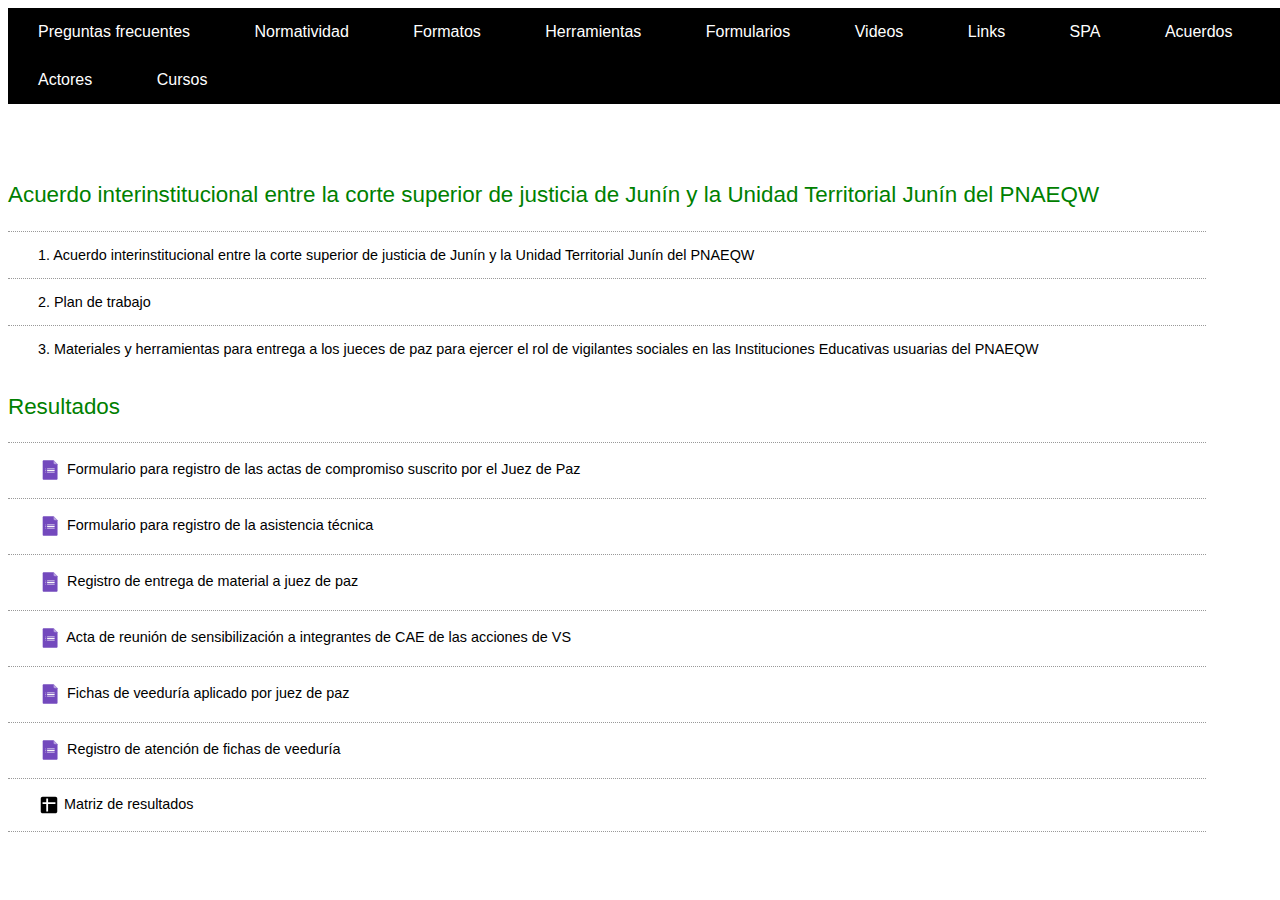
<file: acuerdos.html>
<!--sintaxis de html-->
<!DOCTYPE html>
<html>
<head>
    <meta charset="utf-8">
    <meta name="viewport" content="with=device-width">
    <title>ACUERDOS</title>
    <link rel="stylesheet" href="css/estilos.css">
</head>

<body>

    <div id="menu">
        <ul>
            <li><a href="index.html">Preguntas frecuentes</a></li>
            <li><a href="normatividad.html">Normatividad</a></li>
            <li><a href="formatos.html">Formatos</a></li>
            <li><a href="herramientas.html">Herramientas</a></li>
            <li><a href="formularios.html">Formularios</a></li>
            <li><a href="videos.html">Videos</a></li>
            <li><a href="links.html">Links</a></li>
            <li><a href="SPA.html">SPA</a></li>
            <li><a href="acuerdos.html">Acuerdos</a></li>
            <li><a href="actores.html">Actores</a></li>
            <li><a href="cursos.html">Cursos</a></li>
            
        </ul>
    </div>
<br>
<br>

<h1>ACUERDOS</h1>
<br>
<br>
<P>Acuerdo interinstitucional entre la corte superior de justicia de Junín y la Unidad Territorial Junín del PNAEQW</P>

    <div id="selector">
        <ol>
            <li ><a href="descargas/acuerdo JP.pdf" download="">1. Acuerdo interinstitucional entre la corte superior de justicia de Junín y la Unidad Territorial Junín del PNAEQW</a></li>
            <li ><a href="descargas/Plan de trabajo - veeduría jueces de paz.doc" download="">2. Plan de trabajo </a></li>
            <li ><a href="descargas/herramientas para jueces de paz VS.zip" download="">3. Materiales y herramientas para entrega a los jueces de paz para ejercer el rol de vigilantes sociales en las Instituciones Educativas usuarias del PNAEQW </a></li>
        
        </ol>
    </div>

    <P>Resultados</P>

    <div id="selector">
        <ol>
            
            <li ><a href="https://docs.google.com/forms/d/e/1FAIpQLSdqVbvjpR1aHn745DVJLmMWPqcVVXtd020_BDu4F9KvdJkBKw/viewform" target="_blank"> <img src="img/formulario.svg" alt="hoja" title="hoja" height="25px"> Formulario para registro de las actas de compromiso suscrito por el Juez de Paz</a></li>
            <li ><a href="https://docs.google.com/forms/d/e/1FAIpQLScbAoXic2PehaSK1knZBnkKycN6LRLoRSzgQqlYCNrKB4UkvQ/viewform" target="_blank"> <img src="img/formulario.svg" alt="hoja" title="hoja" height="25px"> Formulario para registro de la asistencia técnica</a></li>
            <li ><a href="https://docs.google.com/forms/d/e/1FAIpQLSd0s5sGKeqeC392Hh8hRQxJMx2M82QlDAF6sMZClpJ3uan-Mw/viewform" target="_blank"> <img src="img/formulario.svg" alt="hoja" title="hoja" height="25px"> Registro de entrega de material a juez de paz </a></li>
            <li ><a href="https://docs.google.com/forms/d/e/1FAIpQLSdKNKh2FgiR4bhNarZGtnX7WMvd6YqJyALyxo8unWTxG56D0w/viewform" target="_blank"> <img src="img/formulario.svg" alt="hoja" title="hoja" height="25px"> Acta de reunión de sensibilización a integrantes de CAE de las acciones de VS </a></li>
            <li><a href="https://docs.google.com/forms/d/e/1FAIpQLSdDDLPxgMyI54zDH3nzR_0MtYLt6Ythsd-hAiMVaeAAgK_Bkg/viewform" target="_blank"> <img src="img/formulario.svg" alt="hoja" title="hoja" height="25px"> Fichas de veeduría aplicado por juez de paz</a></li>
            <li><a href="https://docs.google.com/forms/d/e/1FAIpQLSfma-qjtmc1u8GrNMlLu6VUoIDgqkCJ3Ft_vi1Rq-v255FcVA/viewform" target="_blank"> <img src="img/formulario.svg" alt="hoja" title="hoja" height="25px"> Registro de atención de fichas de veeduría</a></li>
            <li id="selectorfin"><a href="https://docs.google.com/spreadsheets/d/1kqasXj753TGLJGyGYF9r0aCPYGyX4piSivGYOWbcA9c/edit#gid=0" target="_blank"> <img src="img/hoja.svg" alt="hoja" title="hoja" height="22px"> Matriz de resultados</a></li>

        </ol>
    </div>

<br>
<br>
</file>
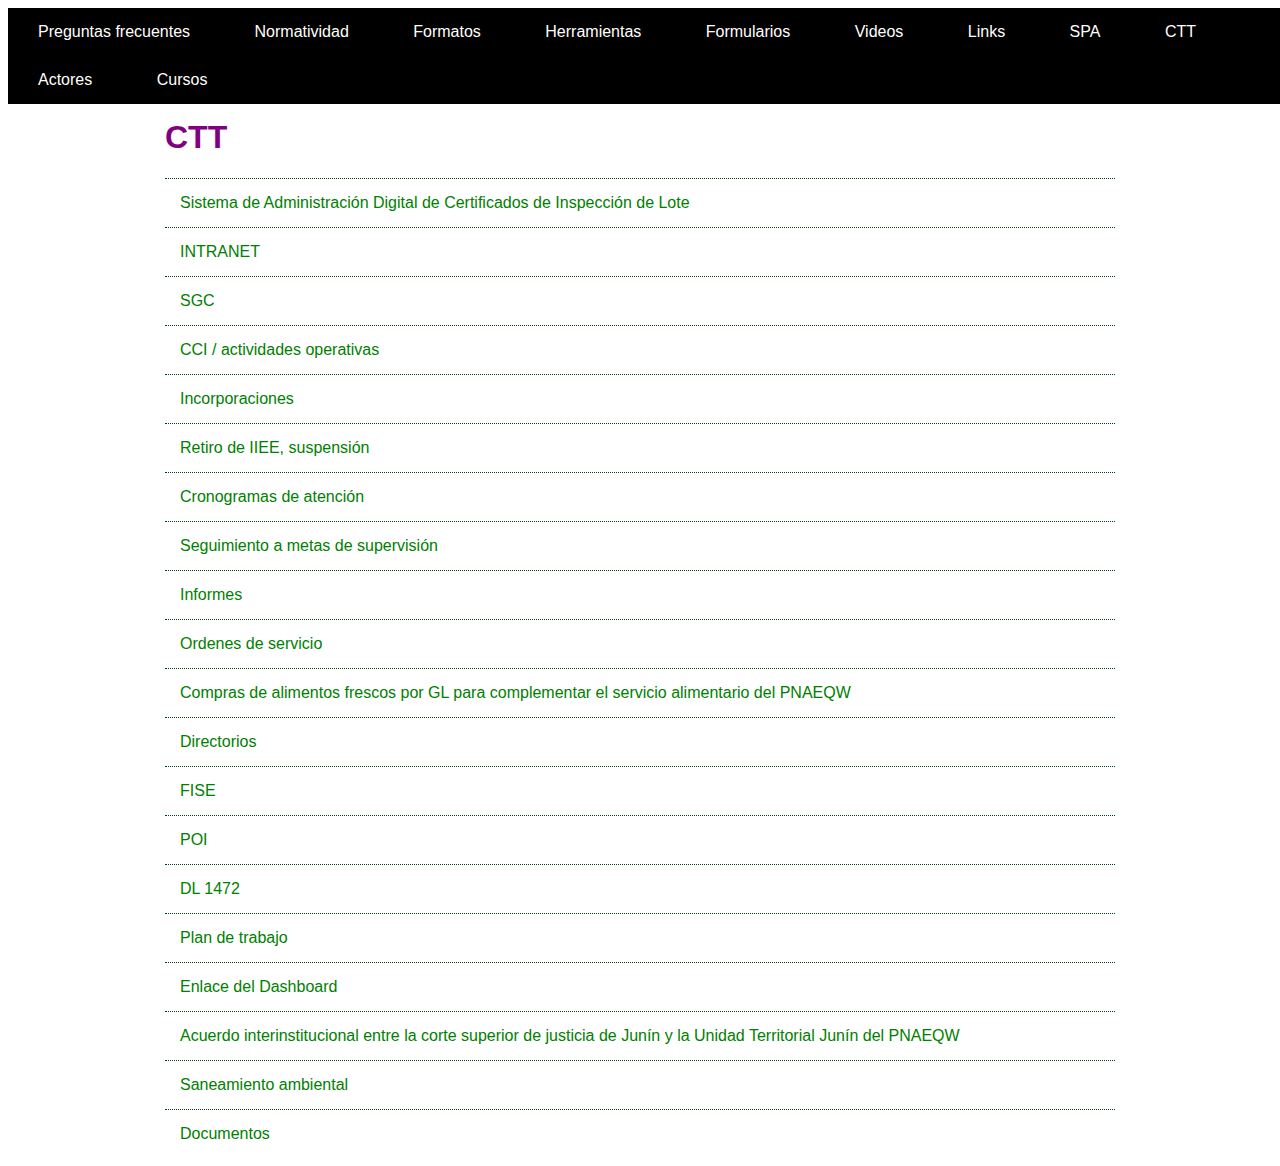
<file: ctt.html>
<!--sintaxis de html-->
<!DOCTYPE html>
<html>
<head>
    <meta charset="utf-8">
    <meta name="viewport" content="with=device-width">
    <title> CTT</title>
    <link rel="stylesheet" href="css/estilos.css">
</head>

<body>

    <div id="menu">
        <ul>
            <li><a href="index.html">Preguntas frecuentes</a></li>
            <li><a href="normatividad.html">Normatividad</a></li>
            <li><a href="formatos.html">Formatos</a></li>
            <li><a href="herramientas.html">Herramientas</a></li>
            <li><a href="formularios.html">Formularios</a></li>
            <li><a href="videos.html">Videos</a></li>
            <li><a href="links.html">Links</a></li>
            <li><a href="SPA.html">SPA</a></li>
            <li><a href="ctt.html">CTT</a></li>
            <li><a href="actores.html">Actores</a></li>
            <li><a href="cursos.html">Cursos</a></li>
            
        </ul>
    </div>
    <br>
    <br>
    <br>
    <br>
    <br>





<div class="contenedor" >

    <h1>CTT</h1>


    <div id="nivelcero">

        <details>

            <summary>Sistema de Administración Digital de Certificados de Inspección de Lote</summary>

                <div id="primernivel">

                    <ol>

                        <li><a href="https://certificados.qaliwarma.gob.pe:8181/Certificado" target="_blank"> Sistema de administración digital de certificados de inspección de lote</a></li>


                    </ol>

                
                </div>


        </details>

        <details>

            <summary>INTRANET</summary>

                <div id="primernivel">

                    <ol>

                        <li><a href="https://intranet.qaliwarma.gob.pe/login.php" target="_blank"> Intranet</a></li>


                    </ol>

                
                </div>


        </details>

        <details>

            <summary>SGC</summary>

                <div id="primernivel">

                    <ol>

                        <li><a href="https://pnaeqw-utjunin.github.io/SGCiso/" target="_blank"> SGC</a></li>


                    </ol>

                
                </div>


        </details>

        <details>

            <summary>CCI / actividades operativas</summary>

                <div id="primernivel">

                    <ol>

                        <li><a href="http://cci.qaliwarma.gob.pe:8080/CCI/" target="_blank"> CCI</a></li>
                        <li><a href="https://docs.google.com/spreadsheets/d/12G3uwwq-HRmZ6nkOhClMpX-foeuozUZvscB8usZ4JPI/edit#gid=0" target="_blank"> Actividades operativas</a></li>


                    </ol>

                
                </div>


        </details>

        <details>

            <summary>Incorporaciones</summary>

                <div id="primernivel">

                    <ol>

                        <li ><a href="https://docs.google.com/forms/d/e/1FAIpQLSd_fL7DbgETHSSJF430LWd6Jngqp2yEo7LfSW8NEpBfrR_z-A/viewform" target="_blank"> <img src="img/formulario.svg" alt="hoja" title="hoja" height="25px"> Solicitudes de incorporación de IIEE al listado de atención del PNAEQW </a></li>
                        <li ><a href="https://docs.google.com/spreadsheets/d/1oPVYSVLq8wMJZ3DbybuJOT9VuNqEPfd6W-X8J34dBwg/edit#gid=1879749773" target="_blank"> <img src="img/hoja.svg" alt="hoja" title="hoja" height="22px"> Solicitudes de incorporación</a></li>


                    </ol>

                
                </div>


        </details>

        <details>

            <summary>Retiro de IIEE, suspensión</summary>

                <div id="primernivel">

                    <ol>

                        <li ><a href="https://docs.google.com/spreadsheets/d/1Ykvw2xzvNl_0BsMFDL0TmiyZkuhd9WZ3yV0sz4oEAhU/edit#gid=859953096" target="_blank"> <img src="img/hoja.svg" alt="hoja" title="hoja" height="22px">2022</a></li>
                        <li ><a href="https://docs.google.com/spreadsheets/d/1R1BZCrpFT8XS6JzYAGhJevgI7w4kmKAB5FXKJvbQi1g/edit#gid=128985249" target="_blank"> <img src="img/hoja.svg" alt="hoja" title="hoja" height="22px">2021</a></li>
                        <li ><a href="https://docs.google.com/spreadsheets/d/19o5eATxVBGh7vYYFy93DhyX-aw_l6xfgM7JYAaRh0Jw/edit#gid=859953096" target="_blank"> <img src="img/hoja.svg" alt="hoja" title="hoja" height="22px">2020</a></li>


                    </ol>

                
                </div>


        </details>

        <details>

            <summary>Cronogramas de atención</summary>

                <div id="primernivel">

                    <ol>

                        <li><a href="https://docs.google.com/spreadsheets/d/1g1B_wYctF0gvmDJnSeYCGNo98DNzMRN9YYBWXt5Kzuc/edit#gid=0" target="_blank"> 2022 </a></li>
                        <li><a href="https://docs.google.com/spreadsheets/d/1a5PIk4YKfHZWl15UhuRFD22hYRcdD8nfaxaykpPfjP0/edit#gid=0" target="_blank"> 2021 </a></li>
                        <li><a href="https://docs.google.com/spreadsheets/d/1i2Kg_7ph9AlC84Z6Plu-qHxYr2bK7yWFfz796JUAt34/edit#gid=1623863112" target="_blank"> 2020 </a></li>
                        <li><a href="https://docs.google.com/spreadsheets/d/1yvdbsvup9KhoUZfURVLtPf0Rr4crDeneaHhie9iBLkY/edit#gid=1623863112" target="_blank"> 2019 </a></li>


                    </ol>

                
                </div>


        </details>

        <details>

            <summary>Seguimiento a metas de supervisión</summary>

                <div id="primernivel">

                    <ol>

                        <li><a href="https://docs.google.com/spreadsheets/d/1zusSX1BRIaujRgg7oZZRJdNx62lsJhPmkH-sZECtaQM/edit#gid=0" target="_blank">Seguimiento de metas de supevisión 2022</a></li>
                        <li><a href="https://docs.google.com/spreadsheets/d/1rpTNbc0DUjfTuK0FotP4HKN8zNPCzcs6E6N05ie4GGo/edit#gid=1539331579" target="_blank">Seguimiento de metas de supevisión 2021</a></li>
                        <li><a href="https://docs.google.com/spreadsheets/d/1aTFb3FP9cirCYXOu4wBIA_QwziR0KJK5/edit#gid=779210534" target="_blank">Alertas - usme</a></li>
                        <li><a href="https://docs.google.com/spreadsheets/d/1HDNQL-HhIq-l8kB3_x2ldRF8rBHkX_SCPgbdO8L22vQ/edit#gid=0" target="_blank">Registros diarios MGL 2022</a></li>


                    </ol>

                
                </div>


        </details>

        <details>

            <summary>Informes</summary>

                <div id="primernivel">

                    <ol>

                        <li><a href="https://docs.google.com/spreadsheets/d/1UuG4m6jz3egNYNOWzfAPPwG-Ucph82O57wM713wEfIw/edit#gid=0" target="_blank">Informes</a></li>


                    </ol>

                
                </div>


        </details>

        <details>

            <summary>Ordenes de servicio</summary>

                <div id="primernivel">

                    <ol>

                        <li><a href="https://docs.google.com/spreadsheets/d/11PJQ48k0UxaMU8LeN4BjdCVN8hBUZi7aNMcZwdoEqfA/edit#gid=0" target="_blank">Control de OS</a></li>


                    </ol>

                
                </div>


        </details>

        <details>

            <summary>Compras de alimentos frescos por GL para complementar el servicio alimentario del PNAEQW</summary>

                <div id="primernivel">

                    <ol>

                        <li><a href="https://docs.google.com/spreadsheets/d/1spXKGHuECcJcWeeBxw2PIWqhrXECogsIccyL5sE9ksA/edit#gid=1376538650" target="_blank">matriz 2019</a></li>
                        <li><a href="https://drive.google.com/drive/folders/1jbCFodgmMk3lQ4OH6hnOsrUrTVJ8hT81?usp=sharing" target="_blank">documentación 2019</a></li>

                        <li><a href="https://docs.google.com/spreadsheets/d/1OFqIF3cKMRp1YKn0MQWIvy5_Qr3ONOK3XAw9kFQn6D8/edit#gid=1116031218" target="_blank">matriz 2022</a></li>
                        <li><a href="https://drive.google.com/drive/folders/1hZwSa0HrARQHm8TcyGL59VMBD0eAZy79?usp=sharing" target="_blank">documentacíón 2022</a></li>

                    </ol>

                
                </div>


        </details>



        <details>

            <summary>Directorios</summary>

                <div id="primernivel">

                    <ol>

                        <li><a href="https://docs.google.com/spreadsheets/d/1uriNG80fg2mYPvBWsvQ9MBftehg9ZNNAdDgYzh13Ijw/edit#gid=1393043877" target="_blank"> <img src="img/hoja.svg" alt="hoja" title="hoja" height="22px">Directorios</a></li>


                    </ol>

                
                </div>


        </details>

        <details>

            <summary>FISE</summary>

                <div id="primernivel">

                    <ol>

                        <li><a href="https://drive.google.com/drive/folders/11oPq7r4JOyr3QPuJzWxyMbgkHcszBGN5?usp=sharing" target="_blank"> Fise Material</a></li>

                        <li><a href="https://qaliwarmagob-my.sharepoint.com/:x:/g/personal/manuel_prado_qw_gob_pe/ETvcFCDsD-RNmJAd3Gu5qbUBjdjgAjHNPxvsiXFYx5Pd2Q?e=e2scl2" target="_blank"> Programación vales</a></li>
                        <li><a href="https://qaliwarmagob-my.sharepoint.com/personal/manuel_prado_qw_gob_pe/_layouts/15/onedrive.aspx?ga=1&id=%2Fpersonal%2Fmanuel%5Fprado%5Fqw%5Fgob%5Fpe%2FDocuments%2FFISE%5FANEXO%5F02%2FJUNIN" target="_blank"> Subir DJ</a></li>

                    </ol>

                
                </div>


        </details>

        <details>

            <summary>POI</summary>

                <div id="primernivel">

                    <ol>

                        <li ><a href="https://docs.google.com/spreadsheets/d/1f6hIIpGLWgrk_325kpB-orbrshqrgqYojy55NY_ooH4/edit#gid=893572887" target="_blank"> <img src="img/hoja.svg" alt="hoja" title="hoja" height="22px">Metas Fisicas POI 2022 USME</a></li>
                        <li ><a href="https://docs.google.com/spreadsheets/d/1_5V3xZTbzFHcKoftM1nFCdwjltTO2knwUfU1oj942sQ/edit#gid=0" target="_blank"> <img src="img/hoja.svg" alt="hoja" title="hoja" height="22px">Cronograma de fechas de corte base de datos SIGO - 2022</a></li>
                        <li ><a href="https://docs.google.com/spreadsheets/d/1YccgAbVgcWOfqftkMISsRMUgnJXexneF9GbpKJVP-3Q/edit#gid=865465309" target="_blank"> <img src="img/hoja.svg" alt="hoja" title="hoja" height="22px">Metas Fisicas POI 2021 USME</a></li>


                    </ol>

                
                </div>


        </details>

        <details>

            <summary>DL 1472</summary>

                <div id="primernivel">

                    <ol>

                        <li><a href="https://docs.google.com/spreadsheets/d/1PcaxvCOl3YblHoFloeQ1nwyvFYtUNd3jHuMWD1iqg4A/edit#gid=0" target="_blank">Atención del DL 1472 (2022) </a></li>
                        <li ><a href="https://docs.google.com/spreadsheets/d/1GA2t64uV_raSAsCyIS7p80cq1wRdO4qVHcO6r_pN13E/edit#gid=0" target="_blank">Atención del DL 1472 - 2021 (USME) </a></li>
                        <li><a href="https://docs.google.com/spreadsheets/d/1uZU9fqzqDkkR49Figj4fS00-d1fAn3Z_jPpl_35Gh3E/edit#gid=0" target="_blank">Atención del DL 1472 (2021) </a></li>
                        <li><a href="https://docs.google.com/spreadsheets/d/1aeTVE_vdiFWzO0bbrPAHMmgzaM4Rip_MLLPzASdn29w/edit#gid=0" target="_blank">Atención del DL 1472 (2020) </a></li>


                    </ol>

                
                </div>


        </details>

        <details>

            <summary>Plan de trabajo</summary>

                <div id="primernivel">

                    <ol>

                        <li><a href="https://docs.google.com/spreadsheets/d/1BND92_SkFxIw_gHxU3OdKkHJsVADu3rp6wwJQ1URN5k/edit#gid=0" target="_blank">Plan de trabajo inicio servicio alimentario</a></li>
                        <li><a href="https://docs.google.com/spreadsheets/d/1evpFfySQo3MwKMPPcXsUHNG3oasQQe8p/edit#gid=1260297926" target="_blank">Plan articulación 2022 </a></li>
                        <li><a href="https://docs.google.com/spreadsheets/d/1A0kztluneiNjSJsQBizIHN2c8bJxAUfrO6M105He0uk/edit#gid=0" target="_blank">Plan de trabajo para retorno a la preparación de alimentos 2022 </a></li>
                        <li><a href="https://docs.google.com/spreadsheets/d/18KSd4xxVkQWxoK-Jz14StASMoFyK38Gf1uQ5lZynn4U/edit#gid=574557099" target="_blank"> <img src="img/hoja.svg" alt="hoja" title="hoja" height="22px">Plan de trabajo entre la Dirección de Servicios Educativos en el Ámbito Rural – DISER MINEDU y el PNAEQW</a></li>
                        
                    </ol>

                
                </div>


        </details>

        <details>

            <summary>Enlace del Dashboard</summary>

                <div id="primernivel">

                    <ol>

                        <li id="selectorfin"><a href="https://app.powerbi.com/view?r=eyJrIjoiMmZhNzEwYjItNTc5ZC00ZTY4LTk5NDctZmIwMDhiZDRjZTc4IiwidCI6IjRhYzMzZDJlLTRhOTItNGIzOS1hNDFkLWYwNDcxZTU5NmYzNiJ9&pageName=ReportSection" target="_blank">2021</a></li>

                    </ol>

                
                </div>


        </details>

        <details>

            <summary>Acuerdo interinstitucional entre la corte superior de justicia de Junín y la Unidad Territorial Junín del PNAEQW</summary>

                <div id="primernivel">

                    <ol>

                        <li ><a href="descargas/acuerdo JP.pdf" download="">1. Acuerdo interinstitucional entre la corte superior de justicia de Junín y la Unidad Territorial Junín del PNAEQW</a></li>
                        <li ><a href="descargas/Plan de trabajo - veeduría jueces de paz.doc" download="">2. Plan de trabajo </a></li>
                        <li ><a href="descargas/herramientas para jueces de paz VS.zip" download="">3. Materiales y herramientas para entrega a los jueces de paz para ejercer el rol de vigilantes sociales en las Instituciones Educativas usuarias del PNAEQW </a></li>
                        <li><a>Resultados</a></li>
                        <li ><a href="https://docs.google.com/forms/d/e/1FAIpQLSdqVbvjpR1aHn745DVJLmMWPqcVVXtd020_BDu4F9KvdJkBKw/viewform" target="_blank"> <img src="img/formulario.svg" alt="hoja" title="hoja" height="25px"> Formulario para registro de las actas de compromiso suscrito por el Juez de Paz</a></li>
                        <li ><a href="https://docs.google.com/forms/d/e/1FAIpQLScbAoXic2PehaSK1knZBnkKycN6LRLoRSzgQqlYCNrKB4UkvQ/viewform" target="_blank"> <img src="img/formulario.svg" alt="hoja" title="hoja" height="25px"> Formulario para registro de la asistencia técnica</a></li>
                        <li ><a href="https://docs.google.com/forms/d/e/1FAIpQLSd0s5sGKeqeC392Hh8hRQxJMx2M82QlDAF6sMZClpJ3uan-Mw/viewform" target="_blank"> <img src="img/formulario.svg" alt="hoja" title="hoja" height="25px"> Registro de entrega de material a juez de paz </a></li>
                        <li ><a href="https://docs.google.com/forms/d/e/1FAIpQLSdKNKh2FgiR4bhNarZGtnX7WMvd6YqJyALyxo8unWTxG56D0w/viewform" target="_blank"> <img src="img/formulario.svg" alt="hoja" title="hoja" height="25px"> Acta de reunión de sensibilización a integrantes de CAE de las acciones de VS </a></li>
                        <li><a href="https://docs.google.com/forms/d/e/1FAIpQLSdDDLPxgMyI54zDH3nzR_0MtYLt6Ythsd-hAiMVaeAAgK_Bkg/viewform" target="_blank"> <img src="img/formulario.svg" alt="hoja" title="hoja" height="25px"> Fichas de veeduría aplicado por juez de paz</a></li>
                        <li><a href="https://docs.google.com/forms/d/e/1FAIpQLSfma-qjtmc1u8GrNMlLu6VUoIDgqkCJ3Ft_vi1Rq-v255FcVA/viewform" target="_blank"> <img src="img/formulario.svg" alt="hoja" title="hoja" height="25px"> Registro de atención de fichas de veeduría</a></li>
                        <li><a href="https://docs.google.com/spreadsheets/d/1kqasXj753TGLJGyGYF9r0aCPYGyX4piSivGYOWbcA9c/edit#gid=0" target="_blank"> <img src="img/hoja.svg" alt="hoja" title="hoja" height="22px"> Matriz de resultados</a></li>

                    </ol>

                
                </div>


        </details>

        <details>

            <summary>Saneamiento ambiental</summary>

                <div id="primernivel">

                    <ol>

                        <li><a href="https://docs.google.com/spreadsheets/d/1UFvj5uPIiaAbjLqti99jrrC-pRheslWhM55pmcTbJgs/edit#gid=0" target="_blank"> <img src="img/hoja.svg" alt="hoja" title="hoja" height="22px">SANEAMIENTO AMBIENTAL - 2020</a></li>
                        <li><a href="https://docs.google.com/spreadsheets/d/1WpxESb9m7SvXE2i3XfnvW3SupLY1JnpbUB-inVLJRRU/edit#gid=0" target="_blank"> <img src="img/hoja.svg" alt="hoja" title="hoja" height="22px">SANEAMIENTO AMBIENTAL - 2019</a></li>
                        <li><a href="https://docs.google.com/spreadsheets/d/1cY9CVZrVvULn1EwS88Gyrl8hXouZncrJwEOpOEyoSuM/edit#gid=0" target="_blank"> <img src="img/hoja.svg" alt="hoja" title="hoja" height="22px">SANEAMIENTO AMBIENTAL - 2018</a></li>
                        <li><a href="https://drive.google.com/drive/folders/1T0T647YXeK1MlJt5yLM9z0Ddib7hKTz5?usp=sharing" target="_blank"> <img src="img/hoja.svg" alt="hoja" title="hoja" height="22px">Oficios remitidios 2018, 2019</a></li>

                    </ol>

                
                </div>


        </details>

        <details>

            <summary>Documentos</summary>

                <div id="primernivel">

                    <ol>

                        <div id="segundonivel">


                        
                        

                                    <li><a href="https://drive.google.com/drive/folders/1b1PScdf42JjvZ46AktTnZDEitnLAwr5Q?usp=sharing" target="_blank"> Documentos 2023 </a></li>

                            

                        </div>

                        


                    </ol>

                
                </div>


        </details>
    







    </div>

</div>







</body>
</html>
</file>
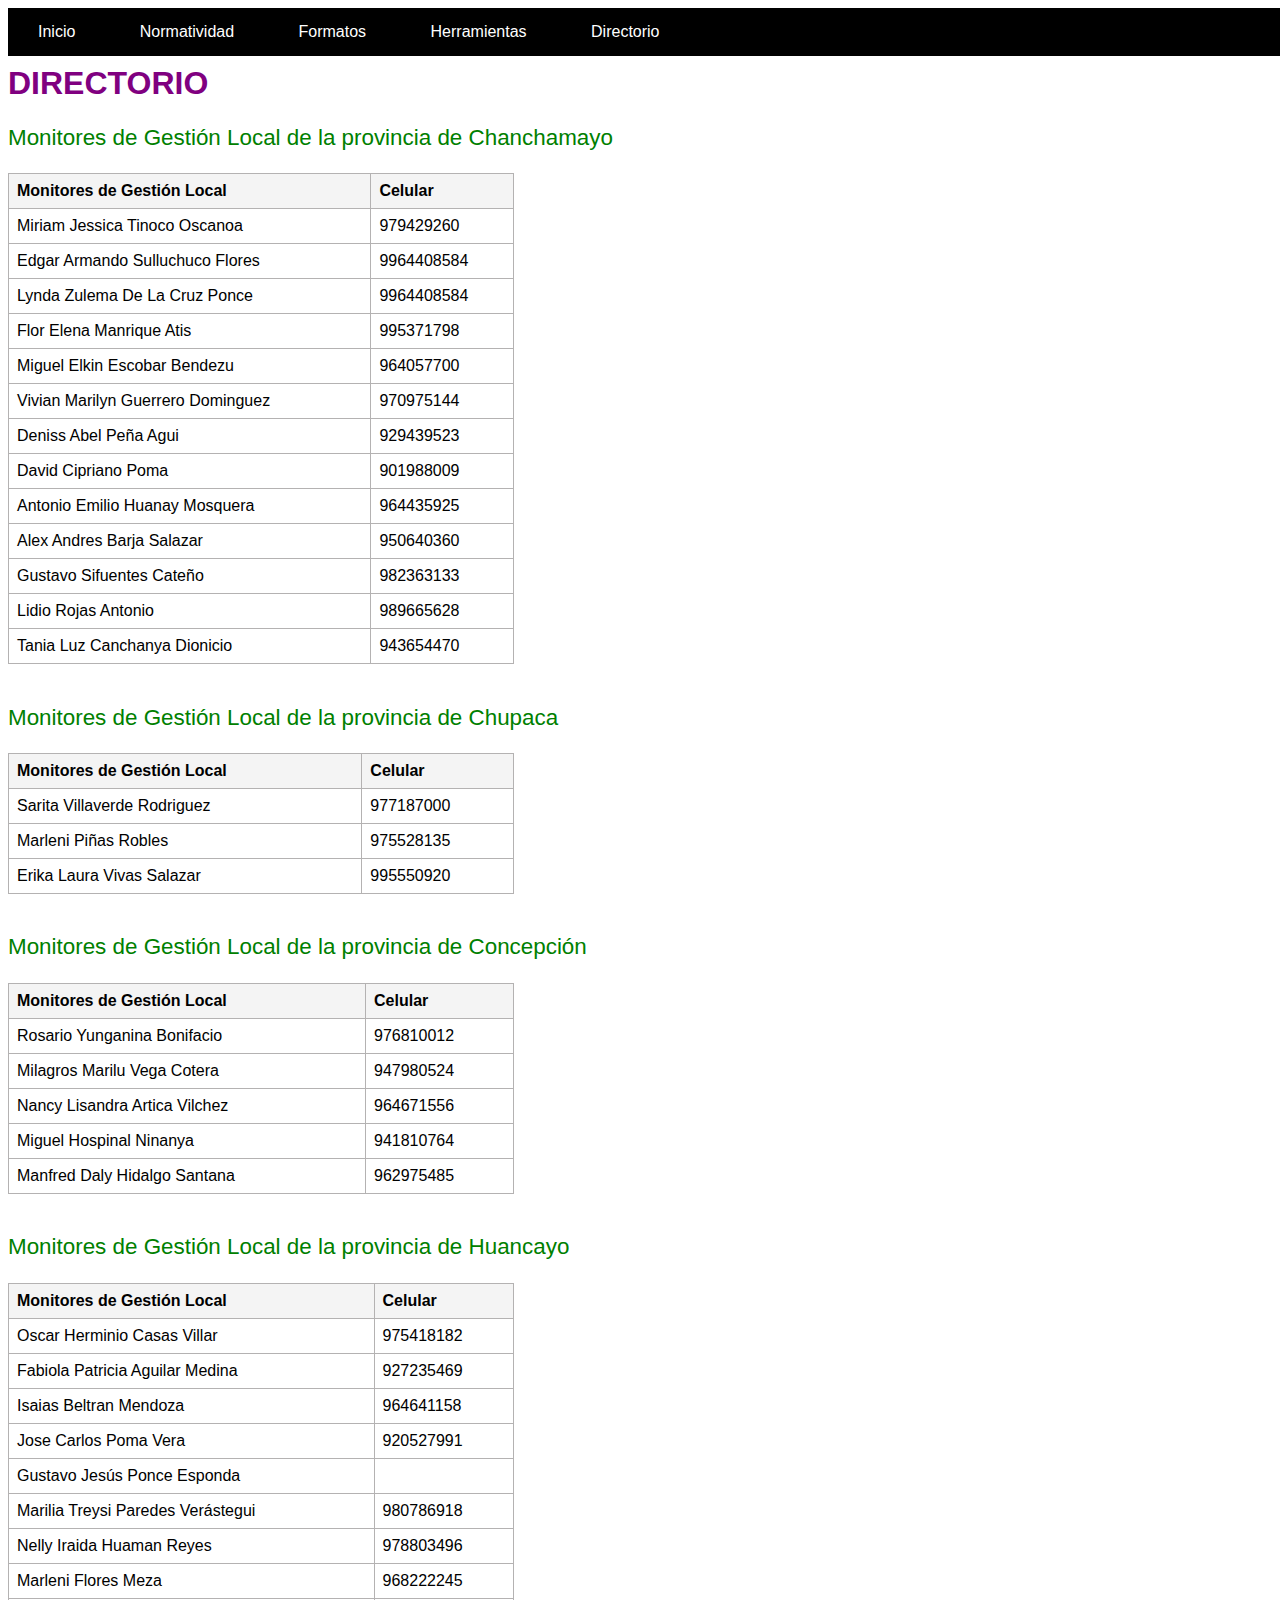
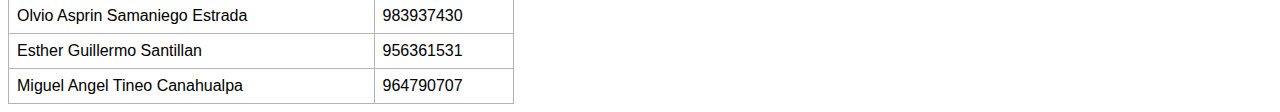
<file: Directorio.html>
<!--sintaxis de html-->
<html>
<head>
    <meta charset="utf-8">
    <meta name="viewport" content="with=device-width">
    <title>DIRECTORIO</title>
    <link rel="stylesheet" href="css/estilos.css">
</head>
<body>

<header>
    <div id="menu">
        <ul>
            <li><a href="index.html">Inicio</a></li>
            <li><a href="normatividad.html">Normatividad</a></li>
            <li><a href="formatos.html">Formatos</a></li>
            <li><a href="herramientas.html">Herramientas</a></li>
            <li><a href="directorio.html">Directorio</a></li>
        </ul>
    </div>
</header>

<br>
<br>

    <h1>DIRECTORIO</h1>

    <p>Monitores de Gestión Local de la provincia de Chanchamayo</p>

    <table id="directorio">
        <thead>
            <tr>
                <th>Monitores de Gestión Local</th><th>Celular</th>
            </tr>
        </thead>
        <tr>
            <td>Miriam Jessica Tinoco Oscanoa</td><td>979429260</td>
        </tr>
        <tr>
            <td>Edgar Armando Sulluchuco Flores</td><td>9964408584</td>
        </tr>
        <tr>
            <td>Lynda Zulema De La Cruz Ponce</td><td>9964408584</td>
        </tr>
        <tr>
            <td>Flor Elena Manrique Atis</td><td>995371798</td>
        </tr>
        <tr>
            <td>Miguel Elkin Escobar Bendezu</td><td>964057700</td>
        </tr>
        <tr>
            <td>Vivian Marilyn Guerrero Dominguez</td><td>970975144</td>
        </tr>
        <tr>
            <td>Deniss Abel Peña Agui</td><td>929439523</td>
        </tr>
        <tr>
            <td>David Cipriano Poma</td><td>901988009</td>
        </tr>
        <tr>
            <td>Antonio Emilio Huanay Mosquera</td><td>964435925</td>
        </tr>
        <tr>
            <td>Alex Andres Barja Salazar</td><td>950640360</td>
        </tr>
        <tr>
            <td>Gustavo Sifuentes Cateño</td><td>982363133</td>
        </tr>
        <tr>
            <td>Lidio Rojas Antonio</td><td>989665628</td>
        </tr>
        <tr>
            <td>Tania Luz Canchanya Dionicio</td><td>943654470</td>
        </tr>
    </table>
    <br>
<p>Monitores de Gestión Local de la provincia de Chupaca</p>

<table id="directorio">
    <thead>
        <tr>
            <th>Monitores de Gestión Local</th><th>Celular</th>
        </tr>
    </thead>
    <tr>
        <td>Sarita Villaverde Rodriguez</td><td>977187000</td>
    </tr>
    <tr>
        <td>Marleni Piñas Robles</td><td>975528135</td>
    </tr>
    <tr>
        <td>Erika Laura Vivas Salazar</td><td>995550920</td>
    </tr>

</table>
<br>
<p>Monitores de Gestión Local de la provincia de Concepción</p>

<table id="directorio">
    <thead>
        <tr>
            <th>Monitores de Gestión Local</th><th>Celular</th>
        </tr>
    </thead>
    <tr>
        <td>Rosario Yunganina Bonifacio</td><td>976810012</td>
    </tr>
    <tr>
        <td>Milagros Marilu Vega Cotera</td><td>947980524</td>
    </tr>
    <tr>
        <td>Nancy Lisandra Artica Vilchez</td><td>964671556</td>
    </tr>
    <tr>
        <td>Miguel Hospinal Ninanya</td><td>941810764</td>
    </tr>
    <tr>
        <td>Manfred Daly Hidalgo Santana</td><td>962975485</td>
    </tr>
   
</table>
<br>
<p>Monitores de Gestión Local de la provincia de Huancayo</p>

<table id="directorio">
    <thead>
        <tr>
            <th>Monitores de Gestión Local</th><th>Celular</th>
        </tr>
    </thead>
    <tr>
        <td>Oscar Herminio Casas Villar</td><td>975418182</td>
    </tr>
    <tr>
        <td>Fabiola Patricia Aguilar Medina</td><td>927235469</td>
    </tr>
    <tr>
        <td>Isaias Beltran Mendoza</td><td>964641158</td>
    </tr>
    <tr>
        <td>Jose Carlos Poma Vera</td><td>920527991</td>
    </tr>
    <tr>
        <td>Gustavo Jesús Ponce Esponda</td><td></td>
    </tr>
    <tr>
        <td>Marilia Treysi Paredes Verástegui</td><td>980786918</td>
    </tr>
    <tr>
        <td>Nelly Iraida Huaman Reyes</td><td>978803496</td>
    </tr>
    <tr>
        <td>Marleni Flores Meza</td><td>968222245</td>
    </tr>
    <tr>
        <td>Olvio Asprin Samaniego Estrada</td><td>983937430</td>
    </tr>
    <tr>
        <td>Esther Guillermo Santillan</td><td>956361531</td>
    </tr>
    <tr>
        <td>Miguel Angel Tineo Canahualpa</td><td>964790707</td>
    </tr>

</table>

</body>

</html>
</file>
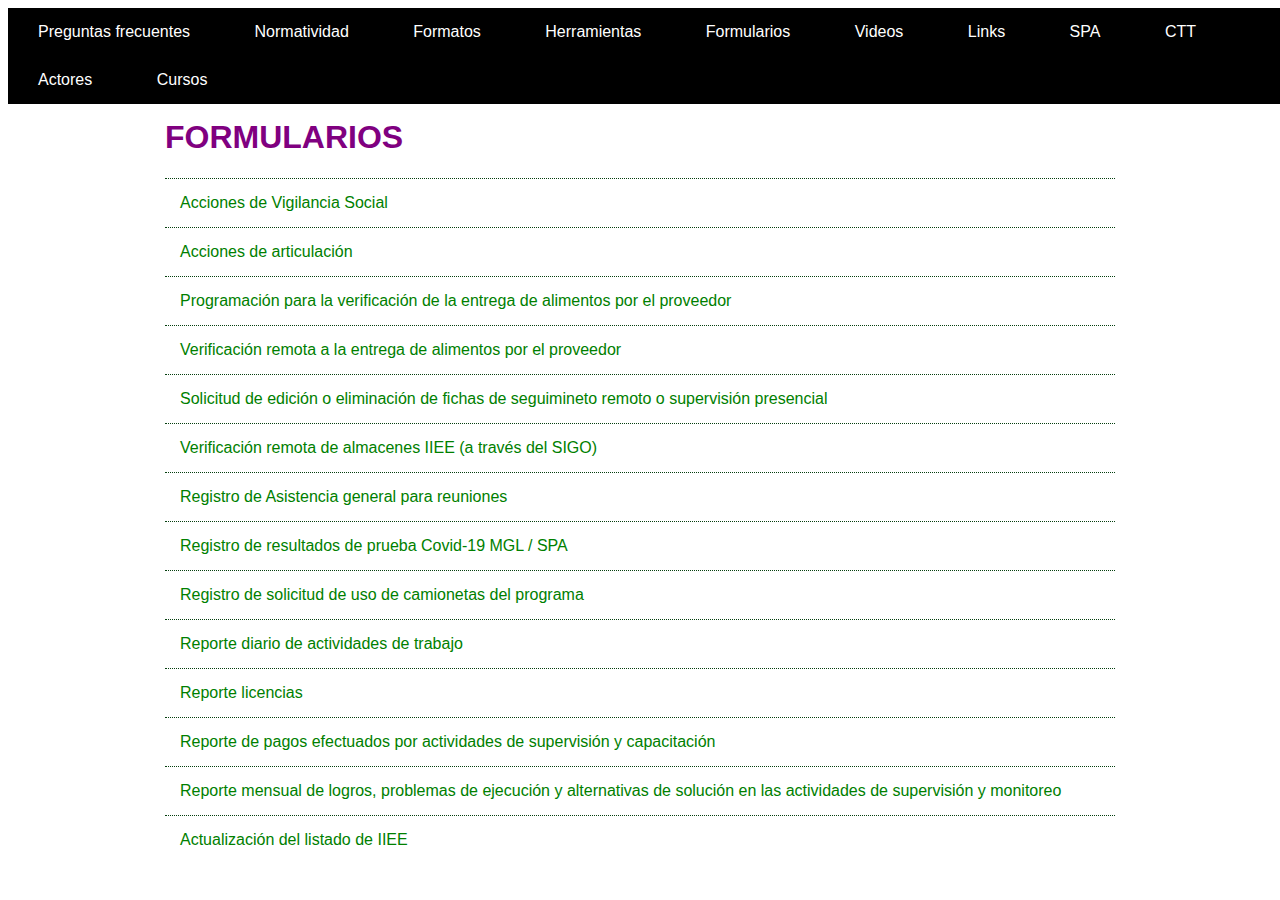
<file: formularios.html>
<!--sintaxis de html-->
<!DOCTYPE html>
<html>
<head>
    <meta charset="utf-8">
    <meta name="viewport" content="with=device-width">
    <title>FORMULARIOS</title>
    <link rel="stylesheet" href="css/estilos.css">
</head>

<body>

    <div id="menu">
        <ul>
            <li><a href="index.html">Preguntas frecuentes</a></li>
            <li><a href="normatividad.html">Normatividad</a></li>
            <li><a href="formatos.html">Formatos</a></li>
            <li><a href="herramientas.html">Herramientas</a></li>
            <li><a href="formularios.html">Formularios</a></li>
            <li><a href="videos.html">Videos</a></li>
            <li><a href="links.html">Links</a></li>
            <li><a href="SPA.html">SPA</a></li>
            <li><a href="ctt.html">CTT</a></li>
            <li><a href="actores.html">Actores</a></li>
            <li><a href="cursos.html">Cursos</a></li>
            
            
        </ul>
    </div>
    <br>
    <br>
    <br>
    <br>
    <br>





<div class="contenedor" >

    <h1>FORMULARIOS</h1>



    <div id="nivelcero">

        <details>

            <summary>Acciones de Vigilancia Social</summary>

                <div id="primernivel">

                    <ol>

                        <div id="segundonivel">

                            <details>

                                <summary>2022 </summary>

                                    <ol>

                                        <li><a href="https://docs.google.com/forms/d/e/1FAIpQLSe8GwXER8q__i95lB_rPmVlCU9ZdoczzMLyd77JO6ay9J9OGA/viewform" target="_blank"> <img src="img/formulario.svg" alt="hoja" title="hoja" height="25px"> &nbsp Formulario para el reporte de fichas de veeduría aplicadas por los vigilantes sociales - 2022</a></li>
                                        <li><a href="https://docs.google.com/spreadsheets/d/1GZqFmoF373FurmNjMn7r9ShktcCiAMLSmeGzAtU5xHo/edit#gid=1619842122" target="_blank"> <img src="img/hoja.svg" alt="hoja" title="hoja" height="22px"> &nbsp Respuestas de las acciones de vigilancia social - veeduría 2022</a></li>

                                    </ol>

                            </details>

                        </div>

                        <div id="segundonivel">

                            <details>

                                <summary>2021 </summary>

                                    <ol>

                                        <li><a href="https://docs.google.com/forms/d/e/1FAIpQLSfDU6sIy61hX3fZ0Tj1l9BoVinryohEVC2j7qJSMN_fS1lSpw/viewform" target="_blank"> <img src="img/formulario.svg" alt="hoja" title="hoja" height="25px"> &nbsp Formulario para el reporte de actas de compromiso suscritos por los vigilantes sociales - veedores 2021</a></li>
                                        <li><a href="https://docs.google.com/forms/d/e/1FAIpQLSej6fO-nRjirB46XvgXTJ14BLPvYBDsgyandLSYh5qZWNNnjA/viewform" target="_blank"> <img src="img/formulario.svg" alt="hoja" title="hoja" height="25px"> &nbsp Formulario para el reporte de fichas de veeduría aplicadas por los vigilantes sociales - 2021</a></li>
                                        <li><a href="https://docs.google.com/spreadsheets/d/1_i_lgWp6nlAecnELU36KTpWiznrWzz8Dvt3Ia4X4EqI/edit#gid=1814355988" target="_blank"> <img src="img/hoja.svg" alt="hoja" title="hoja" height="22px"> &nbsp Respuestas de las acciones de vigilancia social - veeduría 2021</a></li>e

                                    </ol>

                            </details>

                        </div>

                        
                    </ol>
                </div>
        </details>
    </div>

    <div id="nivelcero">

        <details>

            <summary>Acciones de articulación</summary>

                <div id="primernivel">

                    <ol>

                        <div id="segundonivel">

                            <details>

                                <summary>2022 </summary>

                                    <ol>

                                        <li><a href="https://docs.google.com/forms/d/e/1FAIpQLSefdZimtNgZXybPtgMD_wwDTSPq4as0uvecMLbNdE30GH-Amg/viewform" target="_blank"> <img src="img/formulario.svg" alt="hoja" title="hoja" height="25px"> &nbsp Saneamiento ambiental IIEE 2022</a></li>
                                        <li><a href="https://docs.google.com/forms/d/e/1FAIpQLSd9qQFmdaiQCBzEgPkPgE4aVtTiPfAhYJSXhzmJkWFHeSO0hw/viewform" target="_blank"> <img src="img/formulario.svg" alt="hoja" title="hoja" height="25px"> &nbsp Limpieza y desinfección de almacenes 2022</a></li>                 
                                        <li><a href="https://docs.google.com/forms/d/e/1FAIpQLSeJ66W72u_hX4UqARZntmP2WvSozheYSVYIzJWiHLBNFu3ziQ/viewform" target="_blank"> <img src="img/formulario.svg" alt="hoja" title="hoja" height="25px"> &nbsp Manejo de RRSS en IIEE 2022</a></li>
                                        <li><a href="https://docs.google.com/forms/d/e/1FAIpQLSem9gphIG2NkSuoSPXnYQ1eMpAiadpBI5Eo0pWXYHPOz0HU_w/viewform" target="_blank"> <img src="img/formulario.svg" alt="hoja" title="hoja" height="25px"> &nbsp Instalación de Huertos Escolares 2022</a></li>
                                        <li><a href="https://docs.google.com/spreadsheets/d/1uZkvry4gcRrsKvD1qgt_H1srodWBzWiASohcExWEXsE/edit#gid=1380268596" target="_blank"> <img src="img/hoja.svg" alt="hoja" title="hoja" height="22px"> &nbsp Respuestas de las acciones de articulación</a></li>

                                    </ol>

                            </details>

                        </div>

                        <div id="segundonivel">

                            <details>

                                <summary>2021 </summary>

                                    <ol>

                                        <li><a href="https://docs.google.com/forms/d/e/1FAIpQLSf19IF2sKcTczwFYp3Rb12nwSnal8MytmzIhG51p1xZKrz2EQ/viewform" target="_blank"> <img src="img/formulario.svg" alt="hoja" title="hoja" height="25px"> &nbsp 1. Saneamiento ambiental IIEE 2021</a></li>
                                        <li><a href="https://docs.google.com/forms/d/e/1FAIpQLSddKctMdBd84ehwmNXNPsWjNkDrJIVyzKIho-JAIHi3IKevwA/viewform" target="_blank"> <img src="img/formulario.svg" alt="hoja" title="hoja" height="25px"> &nbsp 2. Manejo de RRSS en IIEE 2021 - recojo de RRSS </a></li>
                                        <li><a href="https://docs.google.com/forms/d/e/1FAIpQLSfwkLJ5phrpUPBKtEVmTQ0HBMmMGLvS6XZI_XejFCwyJQUo7A/viewform" target="_blank"> <img src="img/formulario.svg" alt="hoja" title="hoja" height="25px"> &nbsp 3. Manejo de RRSS en IIEE 2021 - entrega de materiales para el manejo de RRSS en la IE</a></li>
                                        <li><a href="https://docs.google.com/forms/d/e/1FAIpQLSfPjcmHemGoPiMZvKdxcO1Cjc7kM05goGUWmJo10Rl3-NWCQw/viewform" target="_blank"> <img src="img/formulario.svg" alt="hoja" title="hoja" height="25px"> &nbsp 4. Huertos escolares 2021</a></li>
                                        <li><a href="https://docs.google.com/forms/d/e/1FAIpQLSceB3e9xLptfgIUjVqiU_RQQ8A2-GPiHMJ26avCwWg5mJT3vA/viewform" target="_blank"> <img src="img/formulario.svg" alt="hoja" title="hoja" height="25px"> &nbsp 5. Huertos familiares 2021</a></li>
                                        <li><a href="https://docs.google.com/forms/d/e/1FAIpQLScwFa4KVWQPa9Q6FQJJSIQOkWTLFYqlZJ9_oXsQVN7cJC12Og/viewform" target="_blank"> <img src="img/formulario.svg" alt="hoja" title="hoja" height="25px"> &nbsp 6. Entrega de EPP</a></li>
                                        <li><a href="https://docs.google.com/forms/d/e/1FAIpQLSckKp8nzd19aUVgm4o5CUPX1QazbF9_HGmYUgWjK3QhUXxSyQ/viewform" target="_blank"> <img src="img/formulario.svg" alt="hoja" title="hoja" height="25px"> &nbsp 7. IIEE que implementaron la práctica de uso de bolsas ecológicas - año 2020, 2021</a></li>
                                        <li><a href="https://docs.google.com/spreadsheets/d/1d3NKCgxmO19cffRrPCDxMgGU0JOX59GvVAq6jZYHoas/edit#gid=448053387" target="_blank"> <img src="img/hoja.svg" alt="hoja" title="hoja" height="22px"> &nbsp Respuestas de las acciones de articulación</a></li>

                                    </ol>

                            </details>

                        </div>

                        
                    </ol>
                </div>
        </details>
    </div>

    <div id="nivelcero">

        <details>

            <summary>Programación para la verificación de la entrega de alimentos por el proveedor</summary>

                <div id="primernivel">

                    <ol>

                        <div id="segundonivel">

                            <details>

                                <summary>2022 </summary>

                                    <ol>

                                        <li><a href="https://docs.google.com/forms/d/e/1FAIpQLScI3ONUM8gBVC0mTMXsX9Ji9rGbveBROL07TIU_vlT0Z7CK1g/viewform" target="_blank"> <img src="img/formulario.svg" alt="hoja" title="hoja" height="25px"> &nbsp Formulario para la programación de la distribución de los alimentos en las IIEE - 2022</a></li>
                                        <li><a href="https://docs.google.com/spreadsheets/d/1aYuKibRO9C2BeZ5VQo6LO7NbQUFzr0hRzwWk5JazJjs/edit#gid=488963981" target="_blank"> <img src="img/hoja.svg" alt="hoja" title="hoja" height="22px"> &nbsp Respuestas de la programación de la distribución de los alimentos en las IIEE - 2022</a></li>

                                    </ol>

                            </details>

                        </div>

                        <div id="segundonivel">

                            <details>

                                <summary>2021 </summary>

                                    <ol>

                                        <li><a href="https://docs.google.com/forms/d/e/1FAIpQLSc70KSclpeN25G2dvHaLS1SdxZwxFOvO1W1bgAr1Lonyv-NbQ/viewform" target="_blank"> <img src="img/formulario.svg" alt="hoja" title="hoja" height="25px"> &nbsp 1. Formulario para la programación de la distribución de los alimentos en las IIEE - 2021</a></li>
                                        <li><a href="https://docs.google.com/spreadsheets/d/1nZsNvFusyVh24BiVX8UcK4x0YYxbstqOsWjlou_1gNQ/edit#gid=488963981" target="_blank"> <img src="img/hoja.svg" alt="hoja" title="hoja" height="22px"> &nbsp 2. Respuestas de la programación de la distribución de los alimentos en las IIEE - 2021</a></li>

                                    </ol>

                            </details>

                        </div>

                        
                    </ol>
                </div>
        </details>
    </div>

    <div id="nivelcero">

        <details>

            <summary>Verificación remota a la entrega de alimentos por el proveedor</summary>

                <div id="primernivel">

                    <ol>

                        <div id="segundonivel">

                            <details>

                                <summary>2022 </summary>

                                    

                            </details>

                        </div>

                        <div id="segundonivel">

                            <details>

                                <summary>2021 </summary>

                                    <ol>

                                        <li><a href="https://docs.google.com/forms/d/e/1FAIpQLSdg_qbPC14anCQoYyK7iqfF0kbLA-kxrF7cKp-CBYoPLdmarw/viewform" target="_blank"> <img src="img/formulario.svg" alt="hoja" title="hoja" height="25px"> &nbsp 1. Formulario para la verificación remota de la distribución de los alimentos en las IIEE - 2021</a></li>
                                        <li><a href="https://docs.google.com/spreadsheets/d/102WRSa3tZkV8GKvLD77k4NhwnvRkSH2COvbhr8mjw_Q/edit#gid=1062036332" target="_blank"> <img src="img/hoja.svg" alt="hoja" title="hoja" height="22px"> &nbsp 2. Respuestas de la verificación remota de la distribución de los alimentos en las IIEE - 2021</a></li>

                                    </ol>

                            </details>

                        </div>

                        
                    </ol>
                </div>
        </details>
    </div>


    <div id="nivelcero">

        <details>

            <summary>Solicitud de edición o eliminación de fichas de seguimineto remoto o supervisión presencial</summary>

                <div id="primernivel">

                    <ol>

                        <li><a href="https://docs.google.com/forms/d/e/1FAIpQLSdGq-2IUKhvwafPaFMNK9-saDZJr_F4xvE2iG0MFrM5teDL8Q/viewform" target="_blank"> <img src="img/formulario.svg" alt="hoja" title="hoja" height="25px"> &nbsp 1. Formulario para la solicitud de eliminación o edición de fichas de seguimiento remoto y supervisión presencial</a></li>
                        <li><a href="https://docs.google.com/spreadsheets/d/1GcfL74EGng08mHy1NClXEiZP3O2cMCBbGrjkxWPtRqg/edit#gid=730606087" target="_blank"> <img src="img/hoja.svg" alt="hoja" title="hoja" height="22px"> &nbsp 2. Respuestas de solicitudes de eliminación o edición de fichas de seguimiento remoto y supervisión presencial</a></li>

                        
                    </ol>
                </div>
        </details>
    </div>

    <div id="nivelcero">

        <details>

            <summary>Verificación remota de almacenes IIEE (a través del SIGO)</summary>

                <div id="primernivel">

                    <ol>

                        <div id="segundonivel">

                            <details>

                                <summary>2022 </summary>

                                    

                            </details>

                        </div>

                        <div id="segundonivel">

                            <details>

                                <summary>2021 </summary>

                                    <ol>

                                        <li><a href="https://docs.google.com/forms/d/e/1FAIpQLSdXXEypVR8sKZ4tcmZ3MySSesZAklXlOiaAYCELjQShmN35Og/viewform" target="_blank"> <img src="img/formulario.svg" alt="hoja" title="hoja" height="25px"> &nbsp 1. Formulario para el registro de la verificación remota de almacenes 2021</a></li>
                                        <li><a href="https://docs.google.com/spreadsheets/d/1X46pNpHkELDlGc8JyxX_ysixmeu3dNB-tCvkuDzL_fg/edit#gid=701587679" target="_blank"> <img src="img/hoja.svg" alt="hoja" title="hoja" height="22px"> &nbsp 2. Respuestas registro de la verificación remota de almacenes 2021</a></li>

                                    </ol>

                            </details>

                        </div>

                        
                    </ol>
                </div>
        </details>
    </div>

    

    <div id="nivelcero">

        <details>

            <summary>Registro de Asistencia general para reuniones</summary>

                <div id="primernivel">

                    <ol>

                        <li><a href="https://docs.google.com/forms/d/e/1FAIpQLScJ-4oV9_haMlXCVwEUcuxR5YYSRY6BxUbv1ImBHfIQ7rUYIg/viewform" target="_blank"> <img src="img/formulario.svg" alt="hoja" title="hoja" height="25px"> &nbsp 1. Formulario para el registro de la asistencia de actores que participan en las diferentes reuniones convocadas</a></li>
                        <li><a href="https://docs.google.com/spreadsheets/d/18aRwJgDAnTQHMy5u7Hf4o2h8Chc2tUKxdtsM-JI_Qy4/edit#gid=1815810618" target="_blank"> <img src="img/hoja.svg" alt="hoja" title="hoja" height="22px"> &nbsp 2. Respuestas del registro de la asistencia de actores que participan en las diferentes reuniones convocadas</a></li>

                        
                    </ol>
                </div>
        </details>
    </div>


    <div id="nivelcero">

        <details>

            <summary>Registro de resultados de prueba Covid-19 MGL / SPA</summary>

                <div id="primernivel">

                    <ol>

                        <div id="segundonivel">

                            <details>

                                <summary>2022 </summary>

                                    

                            </details>

                        </div>

                        <div id="segundonivel">

                            <details>

                                <summary>2021 </summary>

                                    <ol>

                                        <li><a href="https://docs.google.com/forms/d/e/1FAIpQLSeEX56eRhSEund5WwvLcLycY4pc3oeQaGJsRq8-S9lYG5zzKw/viewform" target="_blank"> <img src="img/formulario.svg" alt="hoja" title="hoja" height="25px"> &nbsp 1. Formulario para el registro de los resultados de las pruebas Covid-19 MGL/SPA</a></li>
                                        <li id="selectorfin"><a href="https://docs.google.com/spreadsheets/d/1Az8ahHnK0qk5e9cQQ13ARaKCzCN1spyAeHiBPGHPgZQ/edit#gid=0" target="_blank"> <img src="img/hoja.svg" alt="hoja" title="hoja" height="22px"> &nbsp 2. Respuestas del registro de los resultados de las pruebas Covid-19 MGL/SPA</a></li>

                                    </ol>

                            </details>

                        </div>

                        
                    </ol>
                </div>
        </details>
    </div>

    <div id="nivelcero">

        <details>

            <summary>Registro de solicitud de uso de camionetas del programa</summary>

                <div id="primernivel">

                    <ol>

                        <li><a href="https://docs.google.com/forms/d/e/1FAIpQLSfQHG6uG4yTeEkNSULskhUxATiu_3g5KG-8Vg9BgAMjYJiC3A/viewform" target="_blank"> <img src="img/formulario.svg" alt="hoja" title="hoja" height="25px"> &nbsp 1. Formulario para el registro de la solicitud del uso de la camioneta</a></li>
                        <li><a href="https://docs.google.com/spreadsheets/d/18RESOLbTuU_xlhCGGAlRUBpwrSpOXUSF1EEJk5lXoOY/edit#gid=1624813889" target="_blank"> <img src="img/hoja.svg" alt="hoja" title="hoja" height="22px"> &nbsp 2. Respuestas</a></li>
                        
                    </ol>
                </div>
        </details>
    </div>

    <div id="nivelcero">

        <details>

            <summary>Reporte diario de actividades de trabajo</summary>

                <div id="primernivel">

                    <ol>

                        <li><a href="https://docs.google.com/forms/d/e/1FAIpQLSck_jqUr2cRzryXnfNMoXJWiL-uw9k5ZQ0xmVJvvq5WsOHY-Q/viewform" target="_blank"> <img src="img/formulario.svg" alt="hoja" title="hoja" height="25px"> &nbsp Formulario para el registro diario de actividades de trabajo</a></li>
                        <li><a href="https://docs.google.com/spreadsheets/d/11eiujILu06jVn06c1czsPW7UH1Q96Br16ISBL5Nw7jw/edit#gid=1610307792" target="_blank"> <img src="img/hoja.svg" alt="hoja" title="hoja" height="22px"> &nbsp Respuestas de registro de actividades de trabajo</a></li>
                        
                    </ol>
                </div>
        </details>
    </div>


    <div id="nivelcero">

        <details>

            <summary>Reporte licencias</summary>

                <div id="primernivel">

                    <ol>

                        <li><a href="https://docs.google.com/forms/d/e/1FAIpQLSdJEHPIeXm5Psx-ooNvSQ-lA2DsgR7uqt1pTEALazkficjQWA/viewform" target="_blank"> <img src="img/formulario.svg" alt="hoja" title="hoja" height="25px"> &nbsp Formulario para reporte de licencias</a></li>
                        <li><a href="https://docs.google.com/spreadsheets/d/1rAoITclaLnBToZn5KCfMFXXxPGCT8QdUQ2_cQPwf7XU/edit?resourcekey#gid=2040116434" target="_blank"> <img src="img/hoja.svg" alt="hoja" title="hoja" height="22px"> &nbsp Respuestas de reporte de licencias</a></li>
                        
                    </ol>
                </div>
        </details>
    </div>

    <div id="nivelcero">

        <details>

            <summary>Reporte de pagos efectuados por actividades de supervisión y capacitación</summary>

                <div id="primernivel">

                    <ol>

                        <li><a href="https://docs.google.com/forms/d/e/1FAIpQLSeVYSs7vyzejQXiaHSVUrb_qzVca2rqeUOj78nJp8qK1twEMQ/viewform" target="_blank"> <img src="img/formulario.svg" alt="hoja" title="hoja" height="25px"> &nbsp Reporte de pagos efectuados por actividades de supervisión y capacitación</a></li>
                        <li><a href="https://docs.google.com/spreadsheets/d/1rAoITclaLnBToZn5KCfMFXXxPGCT8QdUQ2_cQPwf7XU/edit?resourcekey#gid=2040116434" target="_blank"> <img src="img/hoja.svg" alt="hoja" title="hoja" height="22px"> &nbsp Respuestas de reporte de licencias</a></li>
                        
                    </ol>
                </div>
        </details>
    </div>

    <div id="nivelcero">

        <details>

            <summary>Reporte mensual de logros, problemas de ejecución y alternativas de solución en las actividades de supervisión y monitoreo</summary>

                <div id="primernivel">

                    <ol>

                        <li><a href="https://docs.google.com/forms/d/e/1FAIpQLSdJj07ko-ZAZBt8NwDIOvrEDfEY8FAyx7nlvj6bvI3vfqYmSA/viewform" target="_blank"> <img src="img/formulario.svg" alt="hoja" title="hoja" height="25px"> &nbsp Reporte mensual de logros, problemas de ejecución y alternativas de solución en las actividades de supervisión y monitoreo</a></li>
                        <li><a href="https://docs.google.com/spreadsheets/d/1pjovDeF5JW5UZX938bAWvjH5iKN0i4NaTAj5qs96MBc/edit?resourcekey#gid=1795443400" target="_blank"> <img src="img/hoja.svg" alt="hoja" title="hoja" height="22px"> &nbsp Respuestas</a></li>
                        
                    </ol>
                </div>
        </details>
    </div>



    <div id="nivelcero">

        <details>

            <summary>Actualización del listado de IIEE</summary>

                <div id="primernivel">

                    <ol>

                        <div id="segundonivel">

                            <details>

                                <summary>2022 </summary>

                                    

                            </details>

                        </div>

                        <div id="segundonivel">

                            <details>

                                <summary>2021 </summary>

                                    <ol>

                                        <li><a href="https://docs.google.com/forms/d/e/1FAIpQLSebuerm9QF3XHHZle523GlNBFuIneJLODIw96IFF2bJiW8OXg/viewform" target="_blank"> <img src="img/formulario.svg" alt="hoja" title="hoja" height="25px"> &nbsp Formulario para la solicitud de actualización del listado de IIEE</a></li>
                                        <li><a href="https://docs.google.com/forms/d/e/1FAIpQLSd_fL7DbgETHSSJF430LWd6Jngqp2yEo7LfSW8NEpBfrR_z-A/viewform" target="_blank"> <img src="img/formulario.svg" alt="hoja" title="hoja" height="25px"> &nbsp Formulario para la solicitud de incorporación de IIEE</a></li>
                                        <li><a href="https://docs.google.com/spreadsheets/d/17A5zsfkNkL8h_Y4dHd8liHdye5TPjwqvSiHlHG74cdA/edit#gid=350607408" target="_blank"> <img src="img/hoja.svg" alt="hoja" title="hoja" height="22px"> &nbsp Respuestas a la solicitud de actualización del listado de IIEE</a></li>
                                        <li><a href="https://docs.google.com/spreadsheets/d/1oPVYSVLq8wMJZ3DbybuJOT9VuNqEPfd6W-X8J34dBwg/edit#gid=1879749773" target="_blank"> <img src="img/hoja.svg" alt="hoja" title="hoja" height="22px"> &nbsp Respuestas a la solicitud de incorporaciones al listado de IIEE del PNAEQW</a></li>

                                    </ol>

                            </details>

                        </div>

                        
                    </ol>
                </div>
        </details>
    </div>




</div>



</body>

</html>
</file>
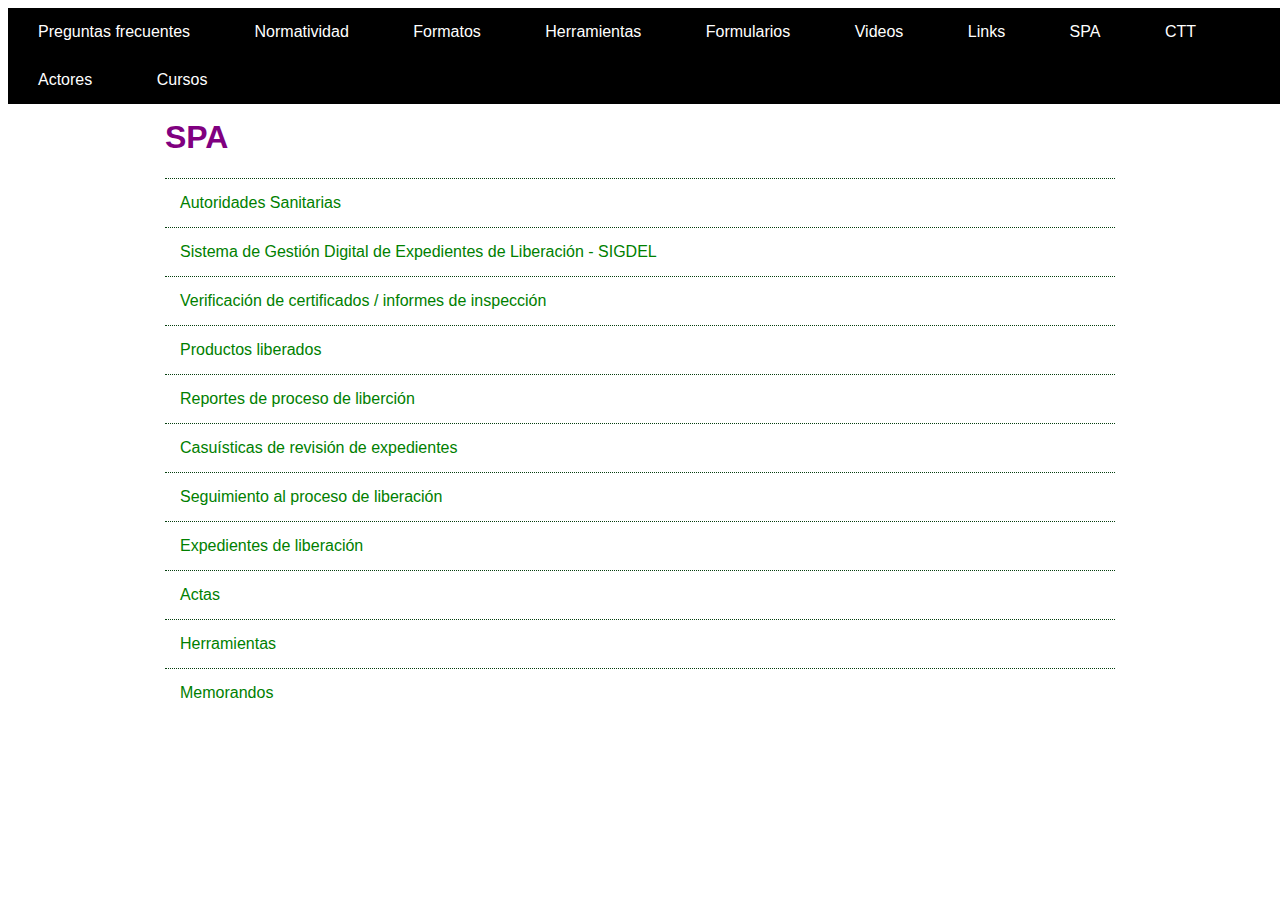
<file: SPA.html>
<!DOCTYPE html>
<html lang="en">
<head>
    <meta charset="UTF-8">
    <meta http-equiv="X-UA-Compatible" content="IE=edge">
    <meta name="viewport" content="with=device-width">
    <title>SPA</title>
    <link rel="stylesheet" href="css/estilos.css">
    
</head>
<body>
    
    <div id="menu">
        <ul>
            <li><a href="index.html">Preguntas frecuentes</a></li>
            <li><a href="normatividad.html">Normatividad</a></li>
            <li><a href="formatos.html">Formatos</a></li>
            <li><a href="herramientas.html">Herramientas</a></li>
            <li><a href="formularios.html">Formularios</a></li>
            <li><a href="videos.html">Videos</a></li>
            <li><a href="links.html">Links</a></li>
            <li><a href="SPA.html">SPA</a></li>
            <li><a href="ctt.html">CTT</a></li>
            <li><a href="actores.html">Actores</a></li>
            <li><a href="cursos.html">Cursos</a></li>
            
        </ul>
    </div>
    <br>
    <br>
    <br>
    <br>
    <br>



<div class="contenedor" >

    <h1>SPA</h1>



    <div id="nivelcero">

        <details>

            <summary>Autoridades Sanitarias</summary>

                <div id="primernivel">

                    <ol>

                        <li><a href="http://200.123.30.77:8086/ventalocal/grid_dbo_consulta_certificados_ventas_locales_sc/" target="_blank"> SANIPES - Consulta de certificados de venta local </a></li>
                        <li><a href="https://servicios.senasa.gob.pe/SIGIAWeb/ino_establecimientosproceso.html" target="_blank"> SENASA - Consultas de establecimientos de procesamiento primario  </a></li>
                        <li><a href="http://www.digesa.minsa.gob.pe/noticias/comunicados.asp" target="_blank"> DIGESA - Comnunicados  </a></li>
                        <li><a href="http://www.digesa.minsa.gob.pe/Expedientes/Consulta_Registro_Sanitario.aspx" target="_blank"> DIGESA - Registro Sanitario </a></li>


                    </ol>

                
                </div>


        </details>

        <details>

            <summary>Sistema de Gestión Digital de Expedientes de Liberación - SIGDEL</summary>

                <div id="primernivel">

                    <ol>

                        <li><a href="https://appweb.qaliwarma.gob.pe/SigoProveedor/" target="_blank"> SIGDEL </a></li>


                    </ol>

                
                </div>


        </details>

        <details>

            <summary>Verificación de certificados / informes de inspección</summary>

                <div id="primernivel">

                    <ol>

                        <li><a href="https://docs.google.com/forms/d/e/1FAIpQLSeSrNaNzzJ7S87wwz6FRqup0hGPliEHNJoEjxBwxVzdJWMqfg/viewform" target="_blank"> Formulario de reporte de verificación </a></li>
             
                        <li><a href="https://docs.google.com/spreadsheets/d/11tvIQFz7m8AA6JDmWNkauix8zq6Bqb1eubjYDsK5UG8/edit#gid=0" target="_blank"> Reporte de verificación </a></li>


                    </ol>

                
                </div>


        </details>

        <details>

            <summary>Productos liberados</summary>

                <div id="primernivel">

                    <ol>

                        <li><a href="https://docs.google.com/spreadsheets/d/1iN1xi_k6vYEEBICaI2y3vYhipb4XKgWFIPOiC_99-Ug/edit#gid=0" target="_blank"> 2022 </a></li>
                        <li><a href="https://docs.google.com/spreadsheets/d/1mjTIEBXsmtUu3_Z4IJptSfkverXXnr2-Gz0LlD6ZWH8/edit#gid=0" target="_blank"> 2021 </a></li>
                        <li><a href="https://docs.google.com/spreadsheets/d/1l6dUx5L5P3rcw_M7AyyWKV2uDE5qe6rouZW_JT_7m38/edit#gid=0" target="_blank"> 2020 </a></li>
                        <li><a href="https://docs.google.com/spreadsheets/d/1vU4_y3O_uRNJaZDR66YS15j4kwv_CFkm-3Xh3b_CS_0/edit#gid=0" target="_blank"> 2019 </a></li>
                        <li><a href="https://docs.google.com/spreadsheets/d/1napibH06Tjzz6L0-suiVuGCJF2tKCfFG5U7VdW0AadE/edit#gid=0" target="_blank"> 2018 </a></li>


                    </ol>

                
                </div>


        </details>

        <details>

            <summary>Reportes de proceso de liberción</summary>

                <div id="primernivel">

                    <ol>

                        <li><a href="https://docs.google.com/spreadsheets/d/1pJF51UMETpJzKGHhDCuxq-VFfBiSn44xI7h0ZI-WC2M/edit#gid=97693335" target="_blank"> 2022 </a></li>
                        <li><a href="https://docs.google.com/spreadsheets/d/1EqRnF6OopcgkccNzHvJSwI6I510NcRqr3pchNstCDGI/edit#gid=2091786737" target="_blank"> 2021 </a></li>
                        <li><a href="https://docs.google.com/spreadsheets/d/1QeopLgX8UpxbKlHQySedCLCNGZ7XWC-LB7z0pIGSv6g/edit#gid=667552385" target="_blank"> 2020 </a></li>
                        <li><a href="https://docs.google.com/spreadsheets/d/1erC3yYK0d85TZnbicV7kyHTYOBFBO91veuTudS4OMtw/edit#gid=0" target="_blank"> 2019 </a></li>


                    </ol>

                
                </div>


        </details>

        <details>

            <summary>Casuísticas de revisión de expedientes</summary>

                <div id="primernivel">

                    <ol>

                        <li id="selectorfin"><a href="https://docs.google.com/spreadsheets/d/1b-zLrOlb5xSYOGz6ZFbgMV3vV7T1ApRBfduVU1PNjL0/edit#gid=985238342" target="_blank"> 2019 </a></li>


                    </ol>

                
                </div>


        </details>

        <details>

            <summary>Seguimiento al proceso de liberación</summary>

                <div id="primernivel">

                    <ol>

                        <li><a href="https://docs.google.com/spreadsheets/d/1YJqEnLhS_CoLu6F92bB4M7t046AR-4qk/edit#gid=126829735&fvid=218608786" target="_blank"> SEGUIMIENTO DE LIBERACIONES 2021_PRIMERA ENTREGA</a></li>
                        <li><a href="https://docs.google.com/spreadsheets/d/1eWudQTukC1yHBBc1Oa7xiCBJQQSvs-A7/edit#gid=1420966102" target="_blank"> SEGUIMIENTO DE LIBERACIONES 2021_SEGUNDA ENTREGA</a></li>
                        <li><a href="https://docs.google.com/spreadsheets/d/1Z3ITzbKtXDm7-HyR4HfbYoJdHUXqWKU7Ws_q37vK42o/edit#gid=1510830280" target="_blank"> SEGUIMIENTO DE LIBERACIONES 2019</a></li>


                    </ol>

                
                </div>


        </details>

        <details>

            <summary>Expedientes de liberación</summary>

                <div id="primernivel">

                    <ol>

                        <li><a href="https://docs.google.com/spreadsheets/d/1WdZva7furE6R5AHSf14KvoDLBfYbjMZIx510u7g2mg4/edit#gid=855379959" target="_blank"> 2020</a></li>
                        <li><a href="https://docs.google.com/spreadsheets/d/14-M5JCyOZ4N24rIkUWJ2Y29tBo5HOWG3umqMEobOt3o/edit#gid=855379959" target="_blank"> 2019</a></li>


                    </ol>

                
                </div>


        </details>

        <details>

            <summary>Actas</summary>

                <div id="primernivel">

                    <ol>

                        <li><a href="https://docs.google.com/spreadsheets/d/1qjrbvxUo4fJ5lGFUSLN4hYF-MqYtL3EPpanv6Qou8HI/edit#gid=1230785970" target="_blank"> 2019</a></li>
                        <li><a href="https://docs.google.com/spreadsheets/d/1nGSOkLFG6l9yxjKw_KJtvaMbQtUqRC08nN1ZnfslvBk/edit#gid=1230785970" target="_blank"> 2018</a></li>
                        <li><a href="https://docs.google.com/spreadsheets/d/17_CKTbQYTS-KT01uf83g0lZGTmFkX674f5VWnvRyE54/edit#gid=1821899577" target="_blank"> informes, cartas</a></li>


                    </ol>

                
                </div>


        </details>

        <details>

            <summary>Herramientas</summary>

                <div id="primernivel">

                    <ol>

                        <li><a href="descargas/spa-volumenes.png" download=""> <img src="descargas/spa-volumenes.png" alt="mito conserva pescado" title="mito de conserva de pescado" height="100px"> &nbsp Flujo del proceso de validación del anexo n° 08 y generación de volúmenes para la liberación de productos</a></li>
                        <li><a href="descargas/spa-vehiculos.png" download=""><img src="descargas/spa-vehiculos.png" alt="rrss-cae" title="rrss-cae" height="100px"> &nbsp Flujo de presentación del anexo n° 09-datos del vehículo para la distribución y su actualización</a></li>


                    </ol>

                
                </div>


        </details>

        <details>

            <summary>Memorandos</summary>

                <div id="primernivel">

                    <ol>

                        <li><a href="https://drive.google.com/drive/folders/1N5qw3lOLptz2HS0do_pqNdCxOaZHQCM3?usp=sharing" target="_blank"> 2022</a></li>


                    </ol>

                
                </div>


        </details>



    </div>

</div>











</body>
</html>
</file>
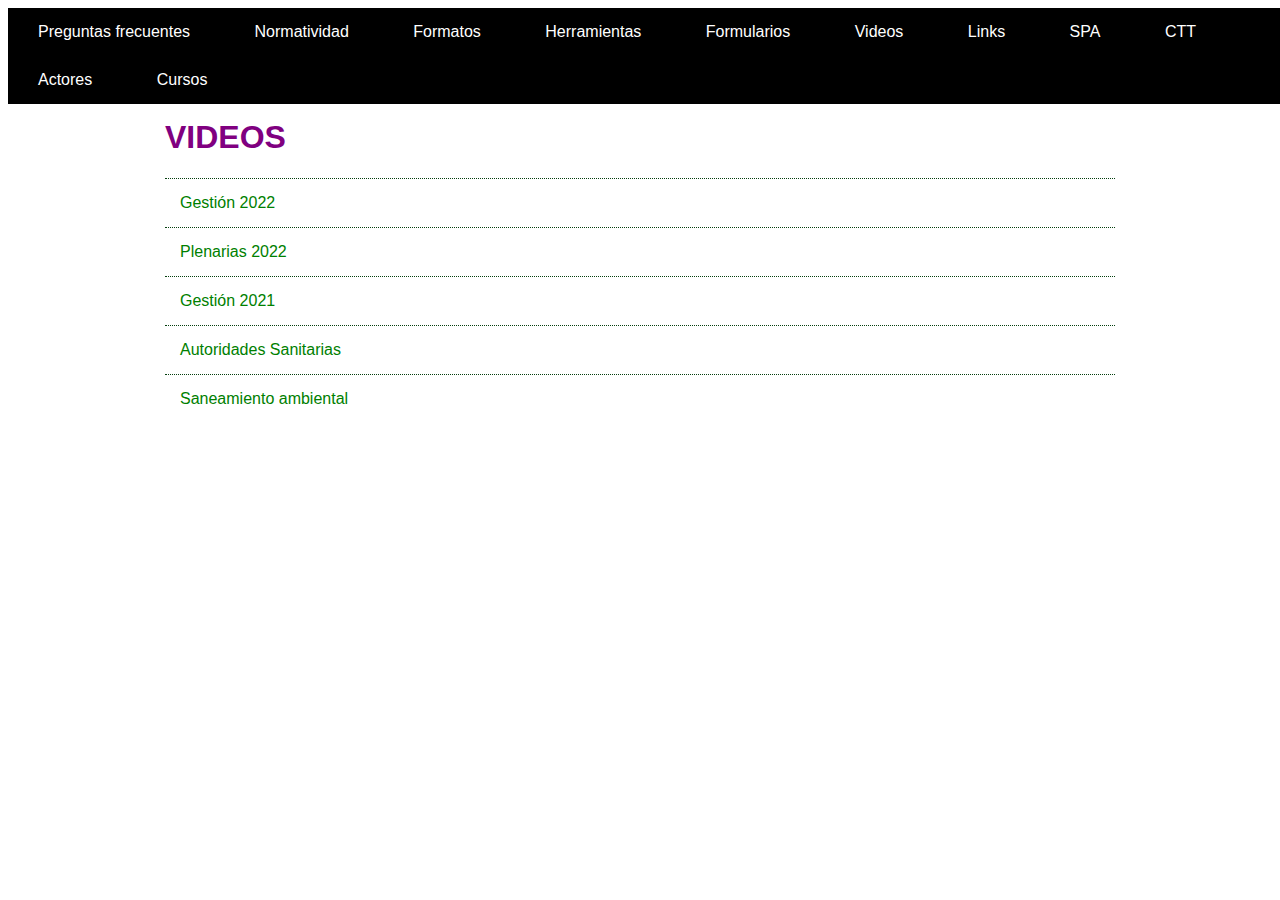
<file: videos.html>
<!--sintaxis de html-->
<!DOCTYPE html>
<html>
<head>
    <meta charset="UTF-8">
    <meta name="viewport" content="with=device-width">
    <title>Videos</title>
    <link rel="stylesheet" href="css/estilos.css">
</head>
<body>
    
    <div id="menu">
        <ul>
            <li><a href="index.html">Preguntas frecuentes</a></li>
            <li><a href="normatividad.html">Normatividad</a></li>
            <li><a href="formatos.html">Formatos</a></li>
            <li><a href="herramientas.html">Herramientas</a></li>
            <li><a href="formularios.html">Formularios</a></li>
            <li><a href="videos.html">Videos</a></li>
            <li><a href="links.html">Links</a></li>
            <li><a href="SPA.html">SPA</a></li>
            <li><a href="ctt.html">CTT</a></li>
            <li><a href="actores.html">Actores</a></li>
            <li><a href="cursos.html">Cursos</a></li>
            
        </ul>
    </div>

    <br>
    <br>
    <br>
    <br>
    <br>


<div class="contenedor" >

    <h1>VIDEOS</h1>



    <div id="nivelcero">

        <details>

            <summary>Gestión 2022</summary>

                <div id="primernivel">

                    <ol>

                        <li> <a href="https://www.youtube.com/watch?v=HHM_v4Ld7Io" target="_blank">&nbsp Reporte de solicitud de edición de fecha y hora de supervisión </a></li>
                        <li> <a href="https://www.youtube.com/watch?v=v2UrB2cqRbE" target="_blank">&nbsp apacitación estudio de percepción y satisfacción del usuario del PNAEQW 2022 otras UT </a></li>        
                        <li> <a href="https://www.youtube.com/watch?v=NeHOTnmCQcU" target="_blank">&nbsp apacitación estudio de percepción y satisfacción del usuario del PNAEQW 2022 </a></li>        
                        <li> <a href="https://www.youtube.com/watch?v=lqjwV9ogsu4" target="_blank">&nbsp Registro de atención de alertas MGL 2022 </a></li>        
                        <li> <a href="https://www.youtube.com/watch?v=03EirKOnY_w" target="_blank">&nbsp Procedimiento interno para reportar reprogramación de supervisiones </a></li>        
                        <li> <a href="https://www.youtube.com/watch?v=-UdHgP_FKS4" target="_blank">&nbsp Procedimiento para solicitar Visto Bueno en SGD </a></li>        



                        <div id="segundonivel">

                            <details>

                                <summary>Capacitación MGL </summary>

                                    <ol>

                                        <li> <a href="https://www.youtube.com/watch?v=9t6xGkdu3v8" target="_blank">&nbsp Asistencia Técnica Uso de aplicativos informáticos prestación del servicio alimentario en IIEE 2022 </a></li>        
                
                                        <li> <a href="https://us02web.zoom.us/rec/share/fKN3fk8fj7fLPNZGSDFI10uC26S2ffTeitRiddSKwpkZw3yGNaz-n5mH34IlcVlF.ORsQEHfBL9o-_7Ax" target="_blank">&nbsp Capacitación MGL Módulo III - (17/02/2022) -- contraseña: yDK27Q?A </a></li>
                
                                        <li> <a href="https://us02web.zoom.us/rec/share/civ912nG3Wo0yIJjR2onZ7VNhF6PI-vFPvgbD2DoqblLR-ysQAExxs9C_rm4W7Cf.J94e8M06H4eDj8Tz" target="_blank">&nbsp Capacitación MGL Módulo II - (14/02/2022) -- contraseña: 27Y%QQT5 </a></li>
                                        <li> <a href="https://us02web.zoom.us/rec/share/BZPhSIVlm4NVI3bJoCmjNdzZoJCBSPPz7zMYl7VQv4kNGVHJG2T9X9XA6TNWxXnl.xATBTPgceD1bEv2W" target="_blank">&nbsp Capacitación MGL Módulo I - (10/02/2022)</a></li>
                
                                        <li> <a href="https://us02web.zoom.us/rec/share/rjbT1PjxWSt2q5xmTVPQUOJ1kxekKltRVbJ15e6t0w0f1uAnW5uFRtDwQwvclduH.-sWX-jzNdNEAgzit" target="_blank">&nbsp Capacitación MGL Verificación de almacenes (31/01/2022 - grupo 01)</a></li>
                                        <li> <a href="https://us02web.zoom.us/rec/share/cNMteVgwlezZ2iFhEljHSH_KOAvXUKhk4d8BnMlGZKdRoq2SIN2KNQk6hIiu2VoO.Oqm4z1uev530waR-" target="_blank">&nbsp Capacitación MGL Verificación de almacenes (31/01/2022 - grupo 02)</a></li>
                                        <li> <a href="https://us02web.zoom.us/rec/share/aHNZKQ3QEPURvyke2sAiE4atnloijdkhgVEcjnkDJ7RK7Sy0rmCvX4E6ZUMnM33K.QAvuo4WaRQ8KVWjS" target="_blank">&nbsp Capacitación MGL Verificación de almacenes (31/01/2022 - grupo 03)</a></li>


                                    </ol>

                            </details>

                        </div>

                        <div id="segundonivel">

                            <details>

                                <summary>Capacitación SPA </summary>

                                    <ol>

                                        <li> <a href="https://us02web.zoom.us/rec/share/RiD5c3TrP5oGRIxejGMIJuq7CID-W6V847-Pb3mawqWIeMgG0kThORlp3iOFFRKg.b-oGS2WJgYpwq6La" target="_blank">&nbsp Capacitación SPA 21/01/2022</a></li>
                                        <li> <a href="https://us02web.zoom.us/rec/share/MvXTO9LLBfmA671RI5y7KzelLIPPnGzLxpdm8hsMdmB-xO9Eb1VA8orWLmW1OnON.Sm5VnMlOstALDdZL" target="_blank">&nbsp Capacitación SPA 21/01/2022</a></li>

                                        <li> <a href="https://us02web.zoom.us/rec/share/B6-_VYa551OLv_0wmizHLPlKDObhFQXfPTdzVrDaqf4ZVX-Hvy3Xz0eSHTZWMGK2.Mzv8ELitsQWyemVL" target="_blank">&nbsp Capacitación SPA 20/01/2022</a></li>
                                        
                                        <li> <a href="https://us02web.zoom.us/rec/share/BpNAykKzfsffmmE8FOb8ivwiPhmJid_LaCuFq65PgrXSjScFREt5IIAnmchq5B05.779-oU2SYx3wDzGr" target="_blank">&nbsp Capacitación SPA 19/01/2022</a></li>

                                        <li> <a href="https://us02web.zoom.us/rec/share/6B6FuJZcO05bKUGl91Rw08JdR-yOsRr1ywBc7e0OmK6a4-qlGskoreevvgs5FZ16.JNp1tTMP0hsHuZun" target="_blank">&nbsp Capacitación SPA 18/01/2022</a></li>
                                        <li> <a href="https://us02web.zoom.us/rec/share/LdYF7Mhh2KMEepssbZBUFb340qZ07GnABpAP7pe8UGm0vpnHCYyIXDaDF_g_H3tT.zLNIugsCbraX0zOi" target="_blank">&nbsp Capacitación SPA 18/01/2022</a></li>
                                        
                                        
                                        <li> <a href="https://us02web.zoom.us/rec/share/iYPPJ5JD2n72GrTicDnAat7JxNU2oMNGNGdm6j2WzcLJ7ZGL0n6z1etWdOgX8GqQ.k7ExZZa3fVSBy7zH" target="_blank">&nbsp Capacitación SPA 17/01/2022</a></li>
                                        <li> <a href="https://us02web.zoom.us/rec/share/2cHgiQ3RVEuwNx5abKfXsiX7NrByPKCjlQY8G0QokyBgkihq4tXZYRWzhb8-lVSP.tN_HVlAhWX5XF23t" target="_blank">&nbsp Capacitación SPA 17/01/2022</a></li>

                        


                                    </ol>

                            </details>

                        </div>



                        


                        


                    </ol>

                
                </div>


        </details>




    </div>

    <div id="nivelcero">

        <details>

            <summary>Plenarias 2022</summary>

                <div id="primernivel">

                    <ol>

                        
                        <li> <a href="https://us02web.zoom.us/rec/share/U-zLo_o693CvHLhI4CpCKlJ8rIC7Kpeqt-vHN-_cC9cX_eUYFI6BMFcS89vLaWO6.KQ404D_1XsQSx4Ki" target="_blank"><p><b>31/10/2022</b> - Agenda: 1. Listado de buenas prácticas de UT JUNIN que pasaron a la etapa 2 de evaluación, 2. Programación y cumplimiento de actividades de supervisión mes de noviembre, 3. Indicaciones para retorno a trabajo presencial</p></a></li>
                        <li> <a href="https://us02web.zoom.us/rec/share/iyXeED1-2CniWBQIDMUheZmcaeUn-yRakeUQas6IPdyuqQQokNWHgahbbBzvd4mg.tbbABECvjWcuX3up" target="_blank"><p><b>25/10/2022</b> - Agenda: 1. Acciones de Vigilancia Social (especialista USME), 2. Acciones de control interno en rendición por comisión de servicios (Lic. Gina), 3. Ejecución de encuestas de percepción del usuario, 4. Cumplimiento de metas de supervisión mes octubre, 5. Conformación CAE y capacitaciones con presupuesto del CE.</p></a></li>
                        <li> <a href="https://us02web.zoom.us/rec/share/y_r25hnElDNUIk5YpH1LpP1eVYJypQng8O3O61ZVdr5JRIJybLRSuaju9_IYsWE.aDwAt8LgeeTIpsVJ" target="_blank"><p><b>18/10/2022</b> - Agenda: 1. Resolución Ministerial Nº 152-2022-MIDIS que aprueba el Manual N° 006-2022-MIDIS denominado “Manual de Identidad Gráfica del MIDIS”, 2. Encuesta de promoción de la alimentación saludable plataforma Qali Aprende, 3. Seguimiento a metas POI y cumplimiento de metas mes octubre del CE, 4. Indicaciones varias.</p></a></li>
                        <li> <a href="https://us02web.zoom.us/rec/share/bV829FkBk65xC6I3OxxaHWzI3bdNzOePcadlg42c_Nf0KuWd1agQrZrctBrJB0Kg.7XzahoYuhxT9zXLY" target="_blank"><p><b>12/10/2022</b> - Agenda: 1. Resultados de supervisión de especialista USME a procesos de supervisión UT JUNIN, 2. Presentación de propuestas para concurso de buenas prácticas UOP.</p></a></li>
                        <li> <a href="https://us02web.zoom.us/rec/share/EUXzYoqZSgBREw6-cbw5I3osd6reb4S688F_0Mk3Y9OMASYgIFMDTDcMmiSbdmHu.Jep8j7Js4X1KHutf" target="_blank"><p><b>27/09/2022</b> - Agenda: 1. Atención de quejas con tipología disconformidad con las características de los alimentos, 2. Precisiones componente educativo, 3. Precisiones supervisión monitoreo.</p></a></li>
                        <li> <a href="https://us02web.zoom.us/rec/share/EUXzYoqZSgBREw6-cbw5I3osd6reb4S688F_0Mk3Y9OMASYgIFMDTDcMmiSbdmHu.Jep8j7Js4X1KHutf" target="_blank"><p><b>27/09/2022</b> - Agenda: 1. Atención de quejas con tipología disconformidad con las características de los alimentos, 2. Precisiones componente educativo, 3. Precisiones supervisión monitoreo.</p></a></li>
                        <li> <a href="https://us02web.zoom.us/rec/share/EUXzYoqZSgBREw6-cbw5I3osd6reb4S688F_0Mk3Y9OMASYgIFMDTDcMmiSbdmHu.Jep8j7Js4X1KHutf" target="_blank"><p><b>22/09/2022</b> - Agenda: 1. Diagnóstico para elaborar el Proyecto Educativo Regional (PER), 2. Asistencia técnica del componente educativo, 3. Lineamientos generales de supervisión y monitoreo</p></a></li>
                                                
                        <li> <a href="https://us02web.zoom.us/rec/share/xJHGCekeyeb5ltdFJHD7tMtudXcsK3ACaJyOnt2WSMftY3D_VTgWl8bmwDp_MY3p.NX1ewIP4kUFCXksL" target="_blank"><p><b>06/09/2022</b> - Agenda: Presentación de resultados de los equipos provinciales corte Agosto 2022</p></a></li>
                        <li> <a href="https://us02web.zoom.us/rec/share/oGT_tGyUAz4ZHAdK0e4_U8poX3iMDy5mhL4PljFRMFsmCfOW8lMB5KFABLfdez4.MVneOe46-2dEAMZq" target="_blank"><p><b>31/08/2022</b> - Agenda: 1. Cobertura de supervisión presencial mes de setiembre, 2. Reporte de quejas suscitadas en la semana, 3. Reporte curso MOOC y capacitaciones.</p></a></li>
                        <li> <a href="https://us02web.zoom.us/rec/share/sHT0TVMUAJqYmjhsNx8FwL9c9MC315FGWJivLhZk6Zp_DQZO8Q5KUpbzExKVBFwk.QSAr2ffYjen9wwW_" target="_blank"><p><b>24/08/2022</b> - Agenda: 1. campaña de desparasitación segunda etapa (DIRESA), 2. Lineamientos para la programación de presupuesto a través del pp0115, presupuesto participativo (Gerente de MD Chilca)</p></a></li>
                        <li> <a href="https://us02web.zoom.us/rec/share/ltYj7pZKFZWlEfLIRHXugG4WR--uS1fuc-fpctc06LFKj1J32myIH5G5SqNt2bLP.2g8RY-iH7ccNgrtY" target="_blank">16/08/2022</a></li>
                        <li> <a href="https://us02web.zoom.us/rec/share/xbOMFUuZkMbZn8OD1QvZiUwgDWFjDcnN8Wm25RQz4e1wH8i6jRaJHeZRa9ZrUute.2ZrY9fh58GUzCsu5" target="_blank">12/07/2022</a></li>
                        <li> <a href="https://us02web.zoom.us/rec/share/p6lHKlRzX8pXWye10NNIXyrXGsEjkdeBMWv6GcjD9CghAMAOLFz6FSWvZ9dZP9gO.ZsU86xR6fAkR9Zsr" target="_blank">05/07/2022</a></li>
                        <li> <a href="https://us02web.zoom.us/rec/share/p6lHKlRzX8pXWye10NNIXyrXGsEjkdeBMWv6GcjD9CghAMAOLFz6FSWvZ9dZP9gO.ZsU86xR6fAkR9Zsr" target="_blank">05/07/2022</a></li>
                        <li> <a href="https://us02web.zoom.us/rec/share/k53DrqfSWNmoo2LcL2FIjgymJAR0LIwHBJqU_AWsyNThemw2AZ_Nw4_9e-RUByfN.CnrlUO9Ort2RYr1f" target="_blank">17/06/2022</a></li>
                        <li> <a href="hhttps://us02web.zoom.us/rec/share/1BfHx3Of46ooL9SIy0jV8h7baua7VBEPm9ETaEknADIKlUC7yuMu7mcyByk3YZv1.MhKyUhTa3NAee_Ij" target="_blank">10/06/2022</a></li>
                        
                      


                    </ol>

                
                </div>


        </details>




    </div>

    <div id="nivelcero">

        <details>

            <summary>Gestión 2021</summary>

                <div id="primernivel">

                    <ol>

                        <li> <a href="https://www.youtube.com/watch?v=jUiRhqH1YZo" target="_blank">&nbsp Capacitación estudio de percepción y satisfacción del usuario del PNAEQW,  encuestas</a></li>
                        <li> <a href="https://www.youtube.com/watch?v=C18CgfZ3jb4" target="_blank">&nbsp Capacitación SENASA 29.09.2021 (Sistema de Trazabilidad del Alimentos Agropecuarios Primarios)</a></li>
                        <li> <a href="https://www.youtube.com/watch?v=fxkxEF7ZONU" target="_blank">&nbsp Registro de alertas en el SIGO 2021</a></li>
                        <li> <a href="https://www.youtube.com/watch?v=xztxAHENxXQ" target="_blank"> &nbsp Estudio de percepción y satisfacción del usuario del PNAEQW 2021 - capacitación USME</a></li>
                        <li> <a href="https://www.youtube.com/watch?v=P3t-bvxU8rA" target="_blank"> &nbsp Plan regional de la campaña de desparasitación y suplementación preventiva PNAEQW - capacitación DIRESA</a></li>
                        <li> <a href="https://www.youtube.com/watch?v=3IQBGN3mbJw" target="_blank"> &nbsp Nuevo procedimiento para la actualización del listado de IIEE (RDE-210-2021) - capacitación a DREJ, UGEL - capacitación CTT</a></li>
                        <li> <a href="https://www.youtube.com/watch?v=Alj3WrtGDqw" target="_blank"> &nbsp Mejoras implementadas en el sub módulo de vigilancia social - capacitación USME</a></li>
                        <li> <a href="https://www.youtube.com/watch?v=meGMI-xZiqc" target="_blank"> &nbsp Capacitación BONO YANAPAY 11.09.2021</a></li>
                        <li> <a href="https://www.youtube.com/watch?v=vbU8Rk3GnUw" target="_blank"> &nbsp Procedimiento para la actualización del listado de IIEE (RDE-210-2021) - capacitación UOP</a></li>
    

                        <li> <a href="https://www.youtube.com/watch?v=Men1FswiwEk" target="_blank"> &nbsp Procedimiento de actualización del listado de IIEE (RDE-268-2020)</a></li>
                        <li> <a href="https://www.youtube.com/watch?v=tEVM0m_Zy6E" target="_blank"> &nbsp Protocolo de veeduría y atención de alertas - 2021</a></li>
                        <li> <a href="https://www.youtube.com/watch?v=Alj3WrtGDqw" target="_blank"> &nbsp Verificación de la distribución de los alimentos - 2021</a></li>
                        <li> <a href="https://www.youtube.com/watch?v=TzdelxGqs8k" target="_blank"> &nbsp Evaluación Técnica de Establecimientos - 2021</a></li>
                        <li> <a href="https://www.youtube.com/watch?v=OefSti5M1fg" target="_blank"> &nbsp Aplicativo movil QW IIEE - 2021</a></li>

                    </ol>

                
                </div>


        </details>




    </div>

    <div id="nivelcero">

        <details>

            <summary>Autoridades Sanitarias</summary>

                <div id="primernivel">

                    <ol>

                        <li> <a href="https://www.youtube.com/watch?v=C18CgfZ3jb4" target="_blank">&nbsp Capacitación SENASA 29.09.2021 (Sistema de Trazabilidad del Alimentos Agropecuarios Primarios)</a></li>

                    </ol>

                
                </div>


        </details>




    </div>

    <div id="nivelcero">

        <details>

            <summary>Saneamiento ambiental</summary>

                <div id="primernivel">

                    <ol>

                        <li> <a href="https://www.youtube.com/watch?v=yWcPkbkwmao" target="_blank"> &nbsp Asistencia técnica respecto a las actividades de saneamiento ambiental SPA</a></li>
                        <li> <a href="https://www.youtube.com/watch?v=DLqL5VPF7M0" target="_blank"> &nbsp Asistencia Técnica respecto a las actividades de saneamiento ambiental DIRESA</a></li>

                    </ol>

                
                </div>


        </details>




    </div>

    









<div id="segmento">




</body>
</html>
</file>
<file: css/estilos.css>
h1{color:purple;}

p{
    color:green;
font-size: 1.4em;
}

#primer{color:blue;}
#segundo{color:purple;}

.subtitulo{color:salmon}


#sufijo_1{font-family:'arial';  font-size: 1em; font-weight: bold; color:red}
#sufijo_2{font-family:'arial';  font-size: 1em; font-weight: bold; color:blue}
#sufijo_3{font-family:'arial';  font-size: 1em; font-weight: bold; color:green}
#sufijo_4{font-family:'arial';  font-size: 1em; font-weight: bold; color:#FF0080}
#sufijo_5{font-family:'arial';  font-size: 1em; font-weight: bold; color:#1cbd00}
#sufijo_6{font-family:'arial';  font-size: 1em; font-weight: bold; color:purple}
#sufijo_7{font-family:'arial';  font-size: 1em; font-weight: bold; color:#0CB7F2}
#sufijo_8{font-family:'arial';  font-size: 1em; font-weight: bold; color:#FF7F00}
#sufijo_9{font-family:'arial';  font-size: 1em; font-weight: bold; color:#8D4925}
#sufijo_10{font-family:'arial';  font-size: 1em;  font-style: italic; color:#858484}
#sufijo_11{font-family:'arial';  font-size: 1em; font-weight: bold; color:#008080}


body{

    font-family: 'arial';
    font-size: 1em;
}

#texto{
    font-family: 'helvetica';
    font-size: 1em;
    text-align: justify;
    line-height: 25px;

}

#texto_1 p{
   

    
    display:inline-block;
    align-items: center;
    color: #0CB7F2;
    line-height: 2;
    font-size: 1em;

}





#menu{
    
    background-color: #000;
    width: 100%;
    position: fixed;
}
#menu ul{
    list-style: none;
    margin: 0;
    padding: 0;

}
#menu ul li{

display: inline-block;

}

#menu ul li a{

    color:white;
    display:block;
    padding: 15px 30px;
    text-decoration: none;
}

#menu ul li a:hover{
    background-color: #42b881;
}


.titulo{
    padding: 10px;
    float:left;
}

.contenido{
    padding: 20px;
}





.contenedor{
    width: 950px;
    margin:auto
}


#selector ol{
        list-style: none;
        margin: 0;
        padding: 0;
        
}

#selector ol li a{
    font-size: 0.9em;
    color:black;
    display:block;
    padding: 15px 30px;
    border-top-style:dotted;border-width: 1px;
    border-right-style:none;
    border-left-style:none;
    border-color: #999999;
    width: 90%;
    text-decoration: none;
    
}

#selectorfin a{
border-bottom: dotted;border-width: 1px;
}

#selector ol li a:hover{
    background-color: #e6e6e6;
    
}


#selector1 ol li a{
    margin-left: 50px;  
}





#segmento summary{
    color:green;
    font-weight: 545;
    display:block;
    padding: 15px 15px;
    border-top-style:dotted;
    border-width: 1px;
    border-right-style:none;
    border-left-style:none;
    border-color: #053f0f;
    width: 100%;
    text-decoration: none;
    display: flex;
    align-items: center;
        
}



#segmento summary:hover{
    background-color: #e6e6e6;
    
   
    
}



#segmento2 summary{
    color:black;
    
    font-size: 0.9em;
    display:block;
    padding: 15px 30px;
    border-top-style:solid;border-width: 1px;
    border-right-style:none;
    border-left-style:none;
    border-color: #c4c4c4;
    width: 90%;
    text-decoration: none;
    margin-left: 10px;
    

}


#selector_caduco a{
    background-color: #f59f9f;
    }

#selector ol li img{
    vertical-align: middle; 
}

#selector ol li iframe{
    vertical-align: middle; 
}

#directorio{
background-color: white;
text-align: left;
border-collapse: collapse;
width: 40%;
}

#directorio th, td{
padding:8px;
border: solid 1px rgb(180, 178, 178);
}

#directorio thead{
    background-color:#F4F4F4;
    color:black;
}

#directorio tr:hover{
    background-color:#F8F8F8;
}

#audio{
    display: none
    }


    
    



#nivelcero summary {

    color:green;
    font-weight: 545;
    display:block;
    padding: 15px;
    border-top-style:dotted;
    border-width: 1px;
    border-right-style:none;
    border-left-style:none;
    border-color: #053f0f;
    
    text-decoration: none;
    display: flex;
    align-items: center;

}

#nivelcero summary:hover{
    background-color: #e6e6e6;
    
   
    
}


    #primernivel li {
    
        color:black;
        font-size: 0.9em;
        
        
        border-top-style:dotted;
        border-width: 1px;
        border-right-style:none;
        border-left-style:none;
        border-color: #053f0f;
        display: flex;
        align-items: center;
        line-height: 50px;
        text-align: justify;
        width: 100%;
        padding: 0px;
        
        
    
    }


    #primernivel li a{
        text-decoration: none;
        color:black;
        font-size: 1em;
        display:block;
        width: 100%;
        
        
    }

    #primernivel li a p{
        text-decoration: none;
        color:black;
        font-size: 1em;
        display:block;
        width: 100%;
        line-height: 2;
        
        
        
    }


   
    

    #primernivel ol li img{
        vertical-align: middle;
        padding: 15px;
    }


    #primernivel li a:hover{
    
        background-color: #e6e6e6;
    
    }



    #segundonivel summary {

        color:black;
        font-size: 0.9em;
        padding: 0;
        padding-left: 5px;
        line-height: 50px;
    
    }
    

    #segundonivel summary p{

        color:black;
        font-size: 0.9em;
        padding: 0;
        padding-left: 5px;
        line-height: 50px;
    
    }


    #segundonivel li {
    
        color:black;
        font-size: 0.9em;
        
        text-decoration: none;
        border-top-style:dotted;
        border-width: 1px;
        border-right-style:none;
        border-left-style:none;
        border-color: #053f0f;
        display: flex;
        align-items: center;
        line-height: 50px;
        text-align: justify;
        width: 100%;
        
    
        display: inline-block;
        
    
    }
    
    
    #segundonivel li a{
        text-decoration: none;
        color:black;
        font-size: 1em;
        display:block;
        width: 100%;
        
    
    }


    
    
    #tercernivel summary {
    
        background-color: #ffe7e7;

       
    
    }
    


    
    #tercernivel li{
    
        color:black;
        font-size: 0.9em;
        display:block;
        text-decoration: none;
        border-top-style:dotted;
        border-width: 1px;
        border-right-style:none;
        border-left-style:none;
        border-color: #053f0f;
        display: flex;
        align-items: center;
        line-height: 50px;
    
    }
    
    #tercernivel li a{
    
        color:black;
        font-size: 1em;
        display:block;
        width: 100%;
        
    
    }
    
    
    #tercernivel li a:hover{
    
        background-color: #e6e6e6;
    
    }
    
    



    #cuartonivel li{
    
        color:black;
        font-size: 0.9em;
        display:block;
        text-decoration: none;
        border-top-style:dotted;
        border-width: 1px;
        border-right-style:none;
        border-left-style:none;
        border-color: #b61336;
        display: flex;
        align-items: center;
        line-height: 50px;
        
    
    }
    

    #cuartonivel li a{
        text-decoration: none;
        color:black;
        font-size: 1em;
        display:block;
       
        
        
    
    }
    

    #cuartonivel li a:hover{
    
        background-color: #e6e6e6;
    
    }
</file>
